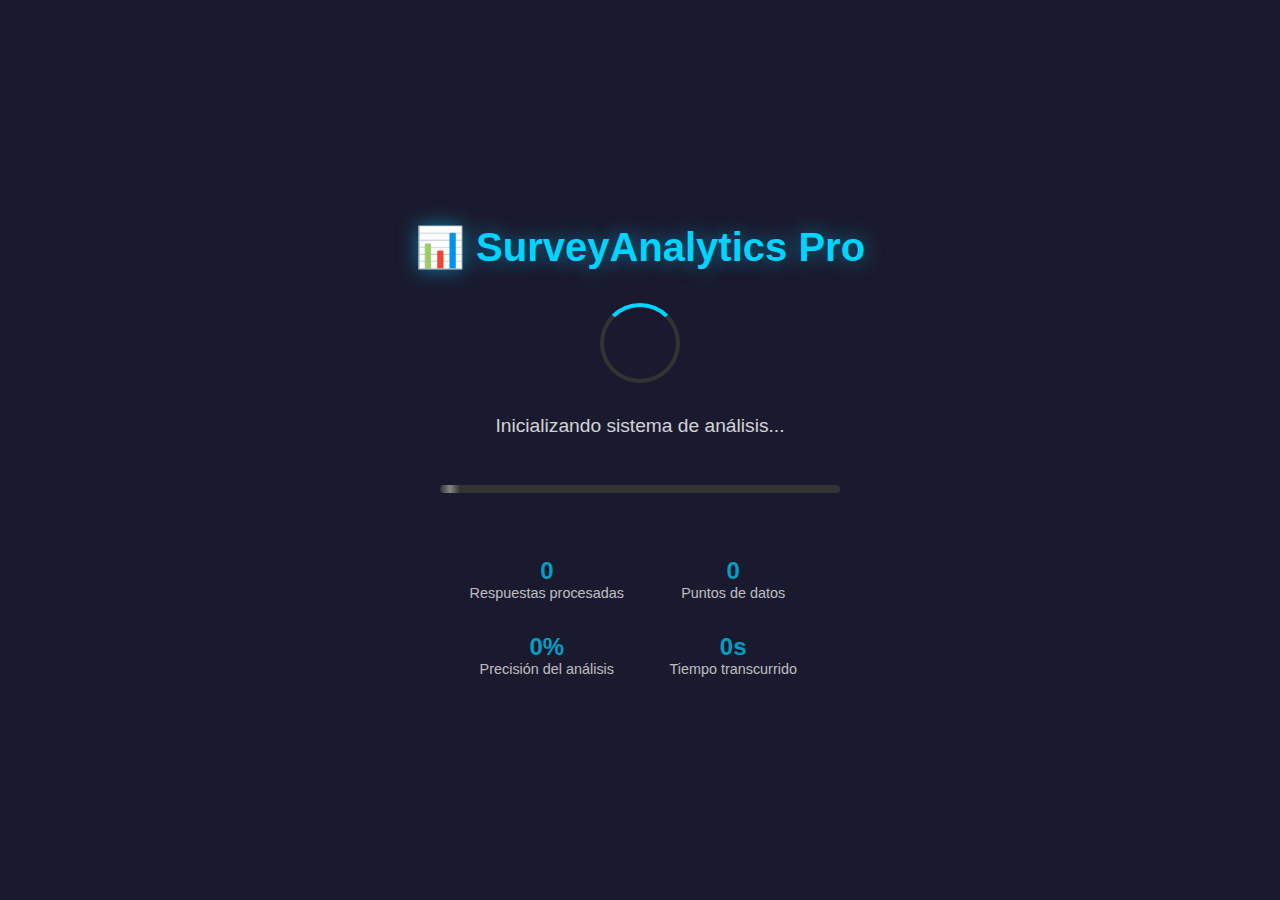
<file: index.html>
<!DOCTYPE html>
<html lang="es">
<head>
    <meta charset="UTF-8">
    <meta name="viewport" content="width=device-width, initial-scale=1.0">
    <title>Resultados de Encuesta - Análisis Completado</title>
    <style>
        * {
            margin: 0;
            padding: 0;
            box-sizing: border-box;
        }

        body {
            font-family: 'Segoe UI', Tahoma, Geneva, Verdana, sans-serif;
            background: linear-gradient(135deg, #667eea 0%, #764ba2 100%);
            min-height: 100vh;
            overflow: hidden;
        }

        /* FASE 1: LOADING */
        .loading-container {
            display: flex;
            flex-direction: column;
            justify-content: center;
            align-items: center;
            min-height: 100vh;
            background: #1a1a2e;
            color: #ffffff;
            position: relative;
        }

        .loading-container.hidden {
            opacity: 0;
            transform: scale(0.8);
            transition: all 1s ease-out;
            pointer-events: none;
        }

        .loading-logo {
            font-size: 2.5rem;
            font-weight: bold;
            color: #00d4ff;
            margin-bottom: 2rem;
            text-shadow: 0 0 20px rgba(0, 212, 255, 0.5);
        }

        .loading-spinner {
            width: 80px;
            height: 80px;
            border: 4px solid #333;
            border-top: 4px solid #00d4ff;
            border-radius: 50%;
            animation: spin 1s linear infinite;
            margin-bottom: 2rem;
        }

        @keyframes spin {
            0% { transform: rotate(0deg); }
            100% { transform: rotate(360deg); }
        }

        .loading-text {
            font-size: 1.2rem;
            margin-bottom: 1rem;
            opacity: 0.8;
            text-align: center;
            max-width: 600px;
        }

        .progress-bar {
            width: 400px;
            height: 8px;
            background: #333;
            border-radius: 4px;
            margin: 2rem 0;
            overflow: hidden;
            position: relative;
        }

        .progress-fill {
            height: 100%;
            background: linear-gradient(90deg, #00d4ff, #0099cc);
            border-radius: 4px;
            width: 0%;
            transition: width 0.3s ease;
            position: relative;
        }

        .progress-fill::after {
            content: '';
            position: absolute;
            top: 0;
            right: -20px;
            width: 20px;
            height: 100%;
            background: linear-gradient(90deg, transparent, rgba(255,255,255,0.4), transparent);
            animation: shimmer 1.5s infinite;
        }

        @keyframes shimmer {
            0% { transform: translateX(-100%); }
            100% { transform: translateX(100%); }
        }

        .loading-stats {
            display: grid;
            grid-template-columns: repeat(2, 1fr);
            gap: 2rem;
            margin-top: 2rem;
            font-size: 0.9rem;
            opacity: 0.7;
        }

        .stat-item {
            text-align: center;
        }

        .stat-number {
            font-size: 1.5rem;
            font-weight: bold;
            color: #00d4ff;
            display: block;
        }

        /* FASE 2: SURPRISE */
        .surprise-container {
            position: fixed;
            top: 0;
            left: 0;
            width: 100%;
            height: 100%;
            background: linear-gradient(45deg, #ff6b6b, #feca57, #48dbfb, #ff9ff3);
            background-size: 400% 400%;
            animation: gradientShift 3s ease infinite;
            display: none;
            justify-content: center;
            align-items: center;
            text-align: center;
            color: white;
            overflow-y: auto;
        }

        .surprise-container.show {
            display: flex;
            animation: surpriseReveal 2s ease-out;
        }

        @keyframes surpriseReveal {
            0% {
                opacity: 0;
                transform: scale(0.3) rotate(180deg);
            }
            50% {
                opacity: 0.7;
                transform: scale(1.1) rotate(-10deg);
            }
            100% {
                opacity: 1;
                transform: scale(1) rotate(0deg);
            }
        }

        @keyframes gradientShift {
            0% { background-position: 0% 50%; }
            50% { background-position: 100% 50%; }
            100% { background-position: 0% 50%; }
        }

        .surprise-content {
            max-width: 800px;
            padding: 2rem;
            background: rgba(255, 255, 255, 0.1);
            backdrop-filter: blur(10px);
            border-radius: 20px;
            box-shadow: 0 25px 50px rgba(0, 0, 0, 0.3);
            animation: float 3s ease-in-out infinite;
        }

        @keyframes float {
            0%, 100% { transform: translateY(0px); }
            50% { transform: translateY(-10px); }
        }

        .surprise-title {
            font-size: 4rem;
            font-weight: bold;
            margin-bottom: 1rem;
            text-shadow: 3px 3px 6px rgba(0, 0, 0, 0.3);
            animation: bounce 1s ease-in-out 2s;
        }

        @keyframes bounce {
            0%, 100% { transform: scale(1); }
            50% { transform: scale(1.1); }
        }

        .surprise-subtitle {
            font-size: 1.8rem;
            margin-bottom: 2rem;
            opacity: 0;
            animation: fadeInUp 1s ease-out 1s forwards;
        }

        .birthday-girls {
            font-size: 3rem;
            font-weight: bold;
            margin: 1rem 0;
            background: linear-gradient(45deg, #ff6b6b, #feca57, #48dbfb, #ff9ff3);
            -webkit-background-clip: text;
            -webkit-text-fill-color: transparent;
            background-clip: text;
            opacity: 0;
            animation: fadeInUp 1s ease-out 1.5s forwards;
        }

        .navigation-buttons {
            display: flex;
            gap: 1rem;
            justify-content: center;
            flex-wrap: wrap;
            margin-top: 3rem;
            opacity: 0;
            animation: fadeInUp 1s ease-out 2.5s forwards;
        }

        .nav-btn {
            padding: 15px 30px;
            font-size: 1.1rem;
            font-weight: bold;
            border: none;
            border-radius: 50px;
            cursor: pointer;
            transition: all 0.3s ease;
            text-decoration: none;
            display: inline-block;
            color: white;
            background: rgba(255, 255, 255, 0.2);
            backdrop-filter: blur(5px);
            border: 2px solid rgba(255, 255, 255, 0.3);
            text-shadow: 1px 1px 2px rgba(0, 0, 0, 0.3);
        }

        .nav-btn:hover {
            transform: translateY(-5px) scale(1.05);
            background: rgba(255, 255, 255, 0.3);
            box-shadow: 0 15px 30px rgba(0, 0, 0, 0.2);
        }

        .nav-btn.diana {
            background: linear-gradient(135deg, #ff6b6b, #ee5a52);
        }

        .nav-btn.viviana {
            background: linear-gradient(135deg, #48dbfb, #0abde3);
        }

        .nav-btn.mensaje {
            background: linear-gradient(135deg, #feca57, #ff9ff3);
        }

        @keyframes fadeInUp {
            0% {
                opacity: 0;
                transform: translateY(30px);
            }
            100% {
                opacity: 1;
                transform: translateY(0);
            }
        }

        /* CONFETTI ANIMATION */
        .confetti {
            position: fixed;
            top: -10px;
            background: #ff6b6b;
            width: 10px;
            height: 10px;
            animation: confetti-fall 3s linear infinite;
        }

        .confetti:nth-child(odd) {
            background: #feca57;
            animation-duration: 2.5s;
        }

        .confetti:nth-child(3n) {
            background: #48dbfb;
            animation-duration: 3.5s;
        }

        .confetti:nth-child(4n) {
            background: #ff9ff3;
            animation-duration: 2.8s;
        }

        @keyframes confetti-fall {
            0% {
                transform: translateY(-100vh) rotate(0deg);
                opacity: 1;
            }
            100% {
                transform: translateY(100vh) rotate(360deg);
                opacity: 0;
            }
        }

        /* RESPONSIVE */
        @media (max-width: 768px) {
            .surprise-title {
                font-size: 2.5rem;
            }
            
            .birthday-girls {
                font-size: 2rem;
            }
            
            .surprise-subtitle {
                font-size: 1.3rem;
            }
            
            .progress-bar {
                width: 300px;
            }
            
            .loading-stats {
                grid-template-columns: 1fr;
            }
            
            .navigation-buttons {
                flex-direction: column;
                align-items: center;
            }
        }
    </style>
</head>
<body>
    <!-- FASE 1: LOADING -->
    <div class="loading-container" id="loadingContainer">
        <div class="loading-logo">📊 SurveyAnalytics Pro</div>
        
        <div class="loading-spinner"></div>
        
        <div class="loading-text" id="loadingText">
            Inicializando sistema de análisis...
        </div>
        
        <div class="progress-bar">
            <div class="progress-fill" id="progressFill"></div>
        </div>
        
        <div class="loading-stats">
            <div class="stat-item">
                <span class="stat-number" id="responsesProcessed">0</span>
                <span>Respuestas procesadas</span>
            </div>
            <div class="stat-item">
                <span class="stat-number" id="dataPoints">0</span>
                <span>Puntos de datos</span>
            </div>
            <div class="stat-item">
                <span class="stat-number" id="accuracy">0%</span>
                <span>Precisión del análisis</span>
            </div>
            <div class="stat-item">
                <span class="stat-number" id="timeElapsed">0s</span>
                <span>Tiempo transcurrido</span>
            </div>
        </div>
    </div>

    <!-- FASE 2: SURPRISE -->
    <div class="surprise-container" id="surpriseContainer">
        <div class="surprise-content">
            <div class="surprise-title">🎉 ¡SORPRESA! 🎉</div>
            <div class="surprise-subtitle">¡No era una encuesta real!</div>
            <div class="birthday-girls">
                ¡FELIZ CUMPLEAÑOS!<br>
                DIANA & VIVIANA
            </div>
            <div class="surprise-subtitle">
                ¡Esperamos que esta sorpresa les haya encantado! 🎂✨
            </div>
            
            <div class="navigation-buttons">
                <a href="diana.html" class="nav-btn diana">
                    🎈 Mensaje para Diana
                </a>
                <a href="viviana.html" class="nav-btn viviana">
                    🌟 Mensaje para Viviana
                </a>
                <a href="mensaje.html" class="nav-btn mensaje">
                    💝 Mensaje Especial
                </a>
            </div>
        </div>
    </div>

    <!-- AUDIO FILES -->
    <audio id="loadingSound" preload="auto">
        <source src="https://www.soundjay.com/misc/beep-07a.wav" type="audio/wav">
    </audio>
    <audio id="surpriseMusic" preload="auto" loop>
        <source src="https://www.soundjay.com/misc/happy-birthday-song.mp3" type="audio/mpeg">
    </audio>

    <script src="js/script.js"></script>
</body>
</html>
</file>
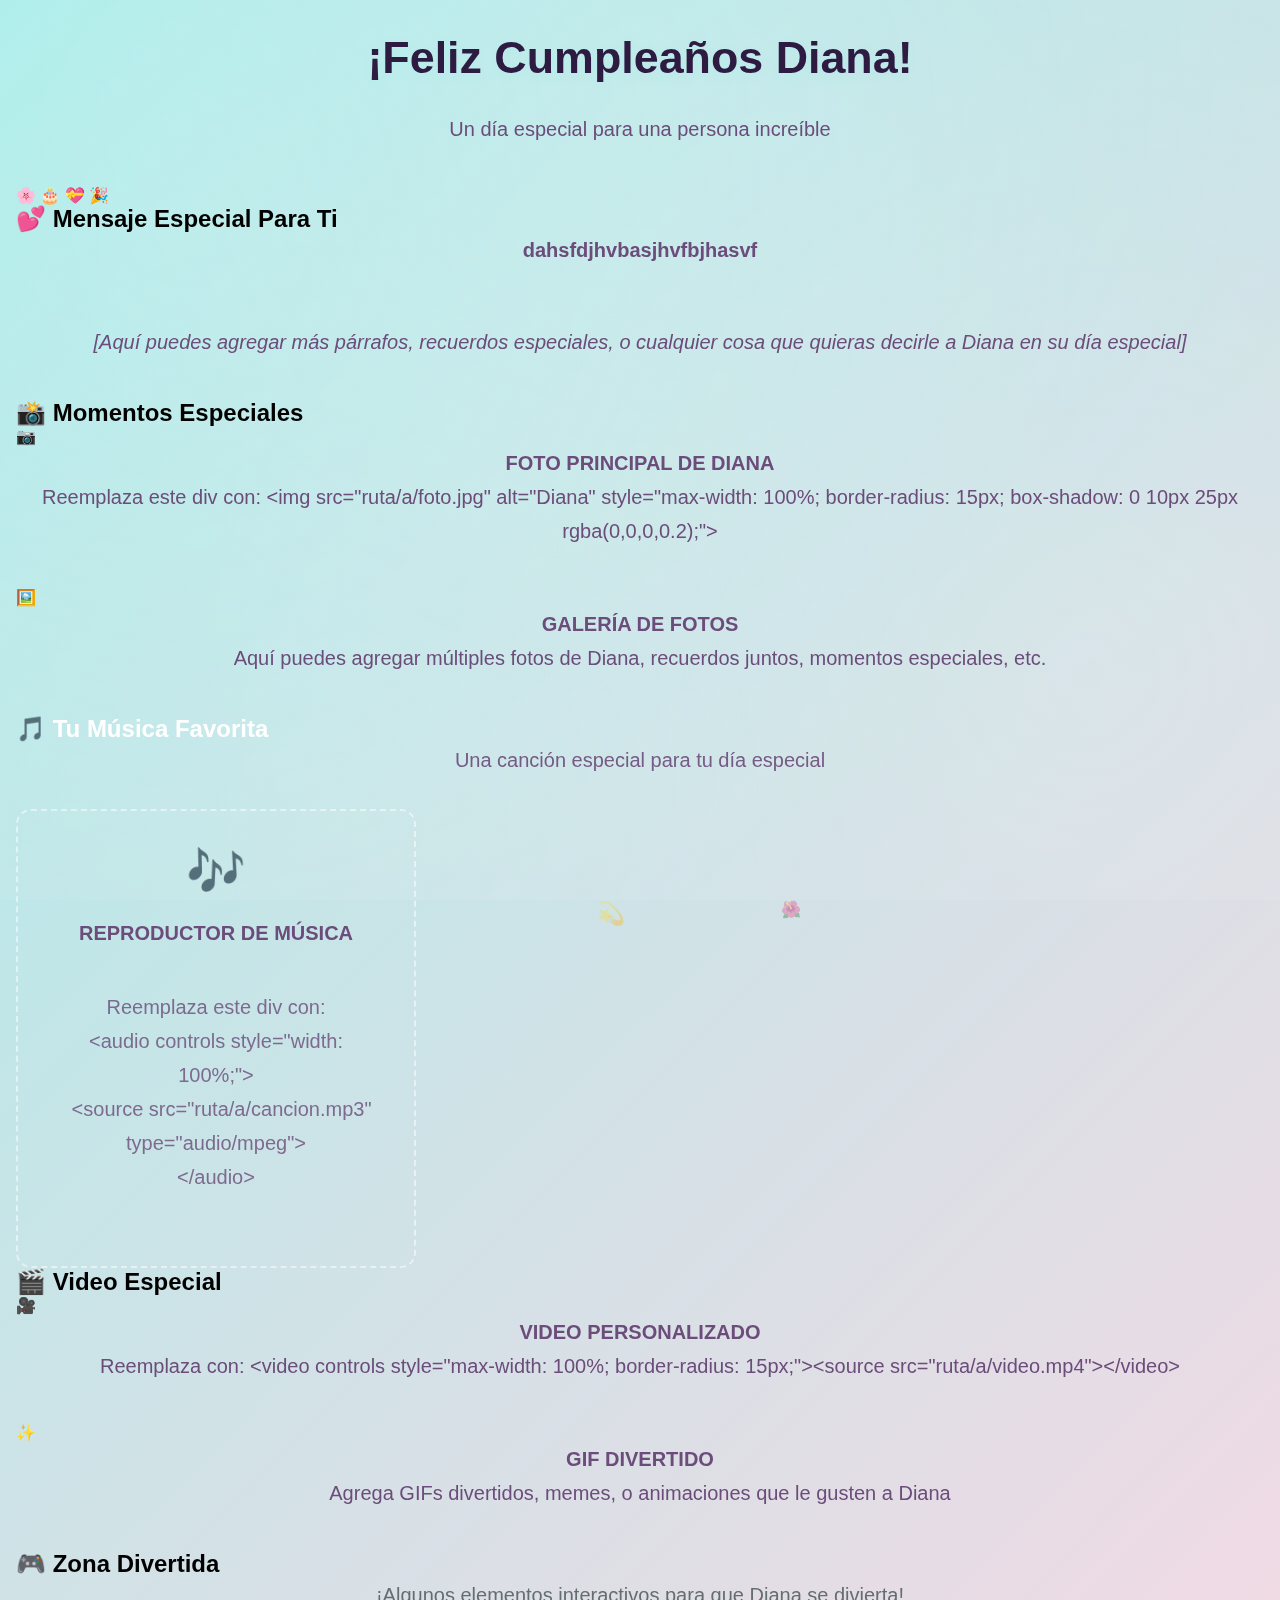
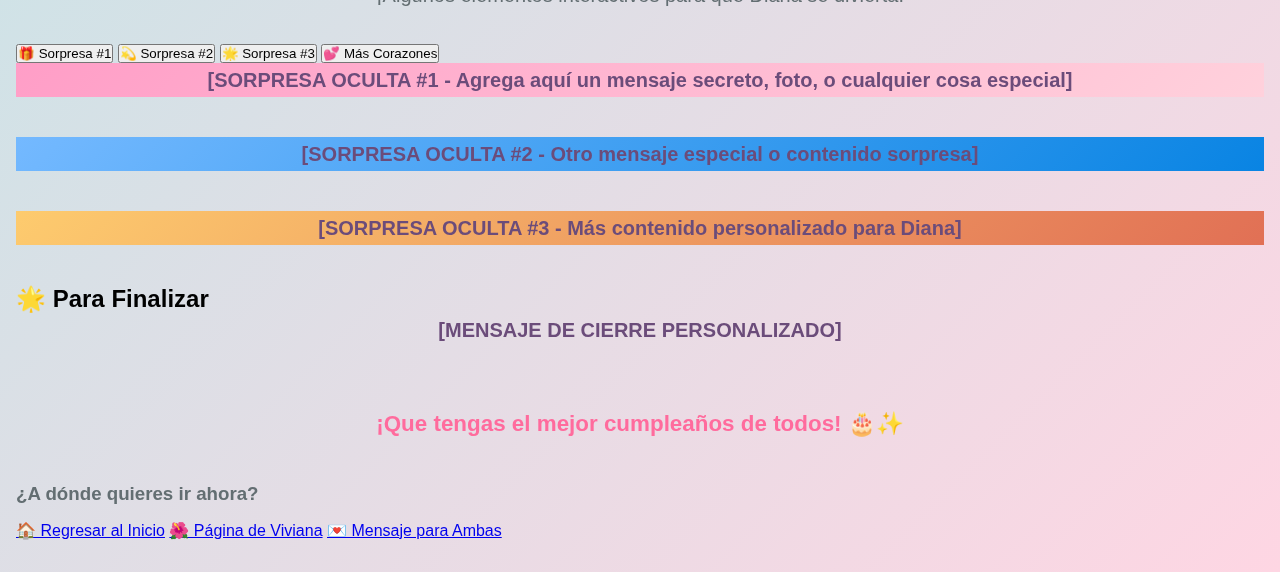
<file: diana.html>
<!DOCTYPE html>
<html lang="es">
<head>
    <meta charset="UTF-8">
    <meta name="viewport" content="width=device-width, initial-scale=1.0">
    <title>¡Feliz Cumpleaños Diana! 🌸</title>
    <link rel="stylesheet" href="css/diana.css">
</head>
<body>
    <!-- FLOATING HEARTS BACKGROUND -->
    <div class="floating-hearts" id="floatingHearts"></div>

    <div class="main-container">
        <!-- HEADER -->
        <header class="header-section">
            <h1 class="main-title">¡Feliz Cumpleaños Diana!</h1>
            <p class="subtitle">Un día especial para una persona increíble</p>
            <div>
                <span class="birthday-emoji">🌸</span>
                <span class="birthday-emoji">🎂</span>
                <span class="birthday-emoji">💝</span>
                <span class="birthday-emoji">🎉</span>
            </div>
        </header>

        <!-- MENSAJE PERSONAL PRINCIPAL -->
        <section class="content-section gentle-glow">
            <h2 class="section-title">💕 Mensaje Especial Para Ti</h2>
            <div class="message-content">
                <!-- AQUÍ PUEDES PONER TU MENSAJE PERSONAL PRINCIPAL PARA DIANA -->
                <p><strong>dahsfdjhvbasjhvfbjhasvf</strong></p>
                <br>
                <p><em>[Aquí puedes agregar más párrafos, recuerdos especiales, o cualquier cosa que quieras decirle a Diana en su día especial]</em></p>
            </div>
        </section>

        <!-- SECCIÓN DE FOTOS -->
        <section class="content-section shy-entrance">
            <h2 class="section-title">📸 Momentos Especiales</h2>
            
            <!-- FOTO PRINCIPAL -->
            <div class="photo-placeholder">
                <div class="placeholder-icon">📷</div>
                <p class="placeholder-text">
                    <strong>FOTO PRINCIPAL DE DIANA</strong><br>
                    Reemplaza este div con: &lt;img src="ruta/a/foto.jpg" alt="Diana" style="max-width: 100%; border-radius: 15px; box-shadow: 0 10px 25px rgba(0,0,0,0.2);"&gt;
                </p>
            </div>

            <!-- GALERÍA DE FOTOS -->
            <div class="photo-placeholder">
                <div class="placeholder-icon">🖼️</div>
                <p class="placeholder-text">
                    <strong>GALERÍA DE FOTOS</strong><br>
                    Aquí puedes agregar múltiples fotos de Diana, recuerdos juntos, momentos especiales, etc.
                </p>
            </div>
        </section>

        <!-- SECCIÓN DE MÚSICA -->
        <section class="content-section music-section">
            <h2 class="section-title" style="color: white;">🎵 Tu Música Favorita</h2>
            <p style="margin-bottom: 2rem; opacity: 0.9;">Una canción especial para tu día especial</p>
            
            <div class="music-controls">
                <!-- AUDIO PLACEHOLDER -->
                <div style="color: white; text-align: center; padding: 2rem; border: 2px dashed rgba(255,255,255,0.5); border-radius: 15px; flex: 1; max-width: 400px;">
                    <div style="font-size: 3rem; margin-bottom: 1rem;">🎶</div>
                    <p><strong>REPRODUCTOR DE MÚSICA</strong></p>
                    <p style="opacity: 0.8; margin-top: 1rem;">
                        Reemplaza este div con:<br>
                        &lt;audio controls style="width: 100%;"&gt;<br>
                        &nbsp;&nbsp;&lt;source src="ruta/a/cancion.mp3" type="audio/mpeg"&gt;<br>
                        &lt;/audio&gt;
                    </p>
                </div>
            </div>
        </section>

        <!-- SECCIÓN DE VIDEO/GIF -->
        <section class="content-section">
            <h2 class="section-title">🎬 Video Especial</h2>
            
            <!-- VIDEO PLACEHOLDER -->
            <div class="video-placeholder">
                <div class="placeholder-icon">🎥</div>
                <p class="placeholder-text">
                    <strong>VIDEO PERSONALIZADO</strong><br>
                    Reemplaza con: &lt;video controls style="max-width: 100%; border-radius: 15px;"&gt;&lt;source src="ruta/a/video.mp4"&gt;&lt;/video&gt;
                </p>
            </div>

            <!-- GIF PLACEHOLDER -->
            <div class="gif-placeholder">
                <div class="placeholder-icon">✨</div>
                <p class="placeholder-text">
                    <strong>GIF DIVERTIDO</strong><br>
                    Agrega GIFs divertidos, memes, o animaciones que le gusten a Diana
                </p>
            </div>
        </section>

        <!-- SECCIÓN INTERACTIVA -->
        <section class="content-section">
            <h2 class="section-title">🎮 Zona Divertida</h2>
            <p style="text-align: center; margin-bottom: 2rem; color: #636e72;">
                ¡Algunos elementos interactivos para que Diana se divierta!
            </p>
            
            <div class="interactive-zone">
                <button class="fun-button" onclick="showSurprise(1)">
                    🎁 Sorpresa #1
                </button>
                <button class="fun-button" onclick="showSurprise(2)">
                    💫 Sorpresa #2
                </button>
                <button class="fun-button" onclick="showSurprise(3)">
                    🌟 Sorpresa #3
                </button>
                <button class="fun-button" onclick="createMoreHearts()">
                    💕 Más Corazones
                </button>
            </div>

            <!-- ÁREA DE SORPRESAS OCULTAS -->
            <div id="surprise1" class="message-content hidden" style="background: linear-gradient(135deg, #ff9ec7, #ffd1dc); color: white;">
                <p><strong>[SORPRESA OCULTA #1 - Agrega aquí un mensaje secreto, foto, o cualquier cosa especial]</strong></p>
            </div>
            
            <div id="surprise2" class="message-content hidden" style="background: linear-gradient(135deg, #74b9ff, #0984e3); color: white;">
                <p><strong>[SORPRESA OCULTA #2 - Otro mensaje especial o contenido sorpresa]</strong></p>
            </div>
            
            <div id="surprise3" class="message-content hidden" style="background: linear-gradient(135deg, #fdcb6e, #e17055); color: white;">
                <p><strong>[SORPRESA OCULTA #3 - Más contenido personalizado para Diana]</strong></p>
            </div>
        </section>

        <!-- MENSAJE FINAL -->
        <section class="content-section gentle-glow">
            <h2 class="section-title">🌟 Para Finalizar</h2>
            <div class="message-content">
                <p><strong>[MENSAJE DE CIERRE PERSONALIZADO]</strong></p>
                <br>
                <p style="text-align: center; font-size: 1.4rem; color: #ff6b9d;">
                    <strong>¡Que tengas el mejor cumpleaños de todos! 🎂✨</strong>
                </p>
            </div>
        </section>

        <!-- NAVEGACIÓN -->
        <nav class="navigation-section">
            <h3 style="color: #636e72; margin-bottom: 1rem;">¿A dónde quieres ir ahora?</h3>
            <div class="nav-buttons">
                <a href="index.html?direct=true" class="nav-btn back">🏠 Regresar al Inicio</a>
                <a href="viviana.html" class="nav-btn viviana">🌺 Página de Viviana</a>
                <a href="mensaje.html" class="nav-btn mensaje">💌 Mensaje para Ambas</a>
            </div>
        </nav>
    </div>

    <!-- AUDIO FILES -->
    <audio id="clickSound" preload="auto">
        <source src="https://www.soundjay.com/misc/bell-ringing-05.wav" type="audio/wav">
    </audio>

    <script src="js/diana.js"></script>
</body>
</html>
</file>
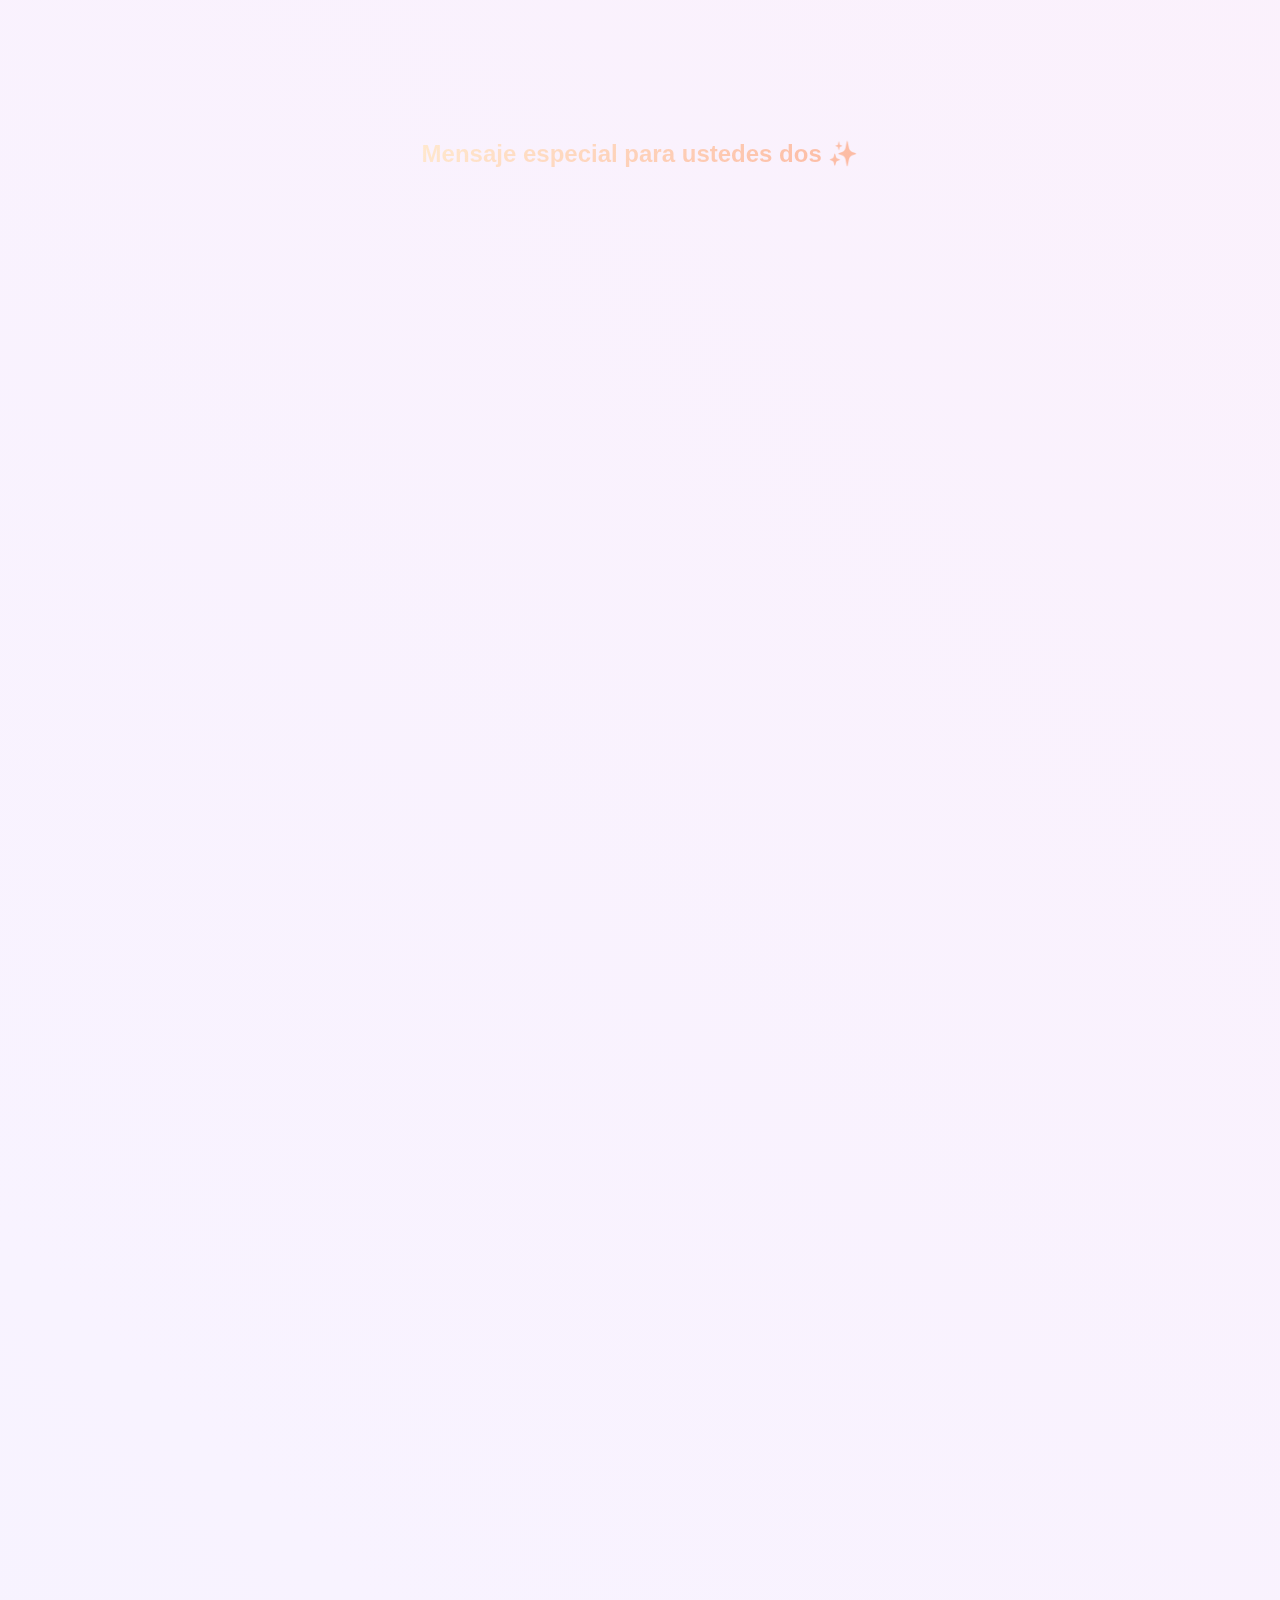
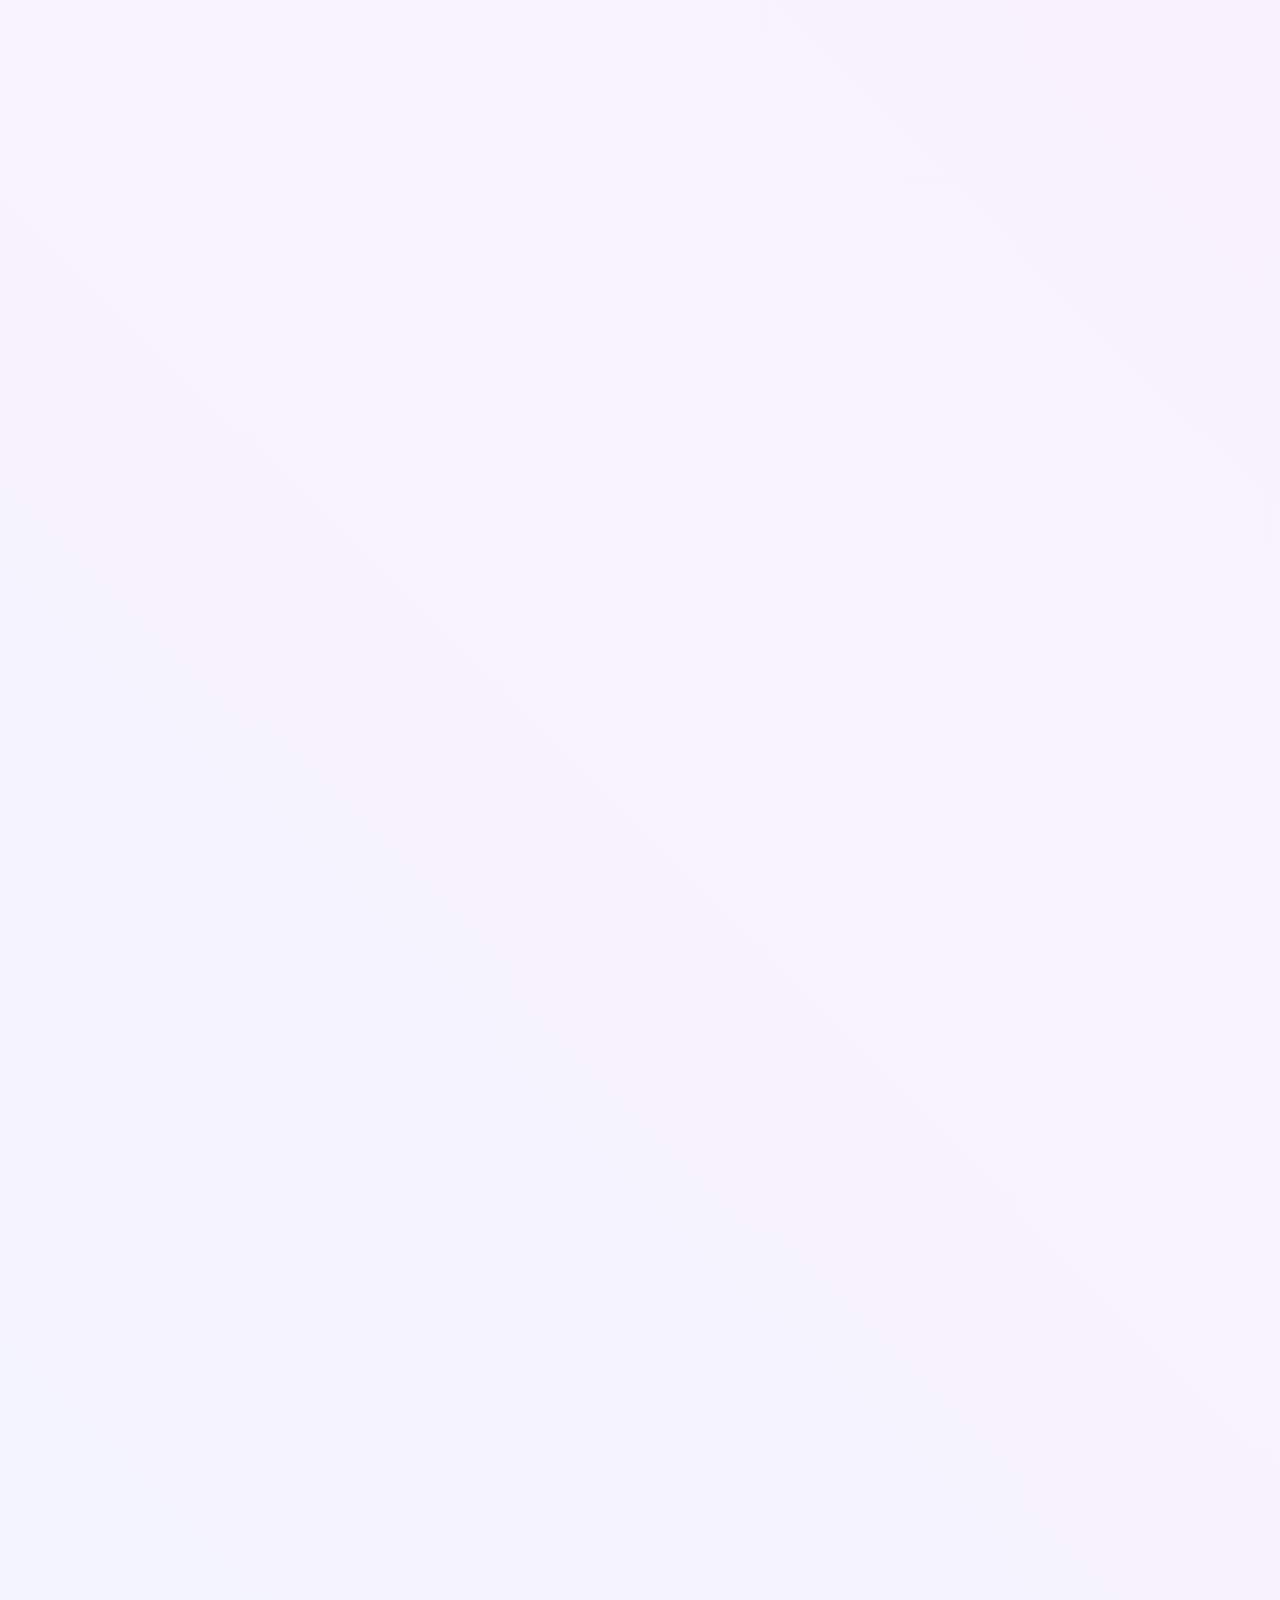
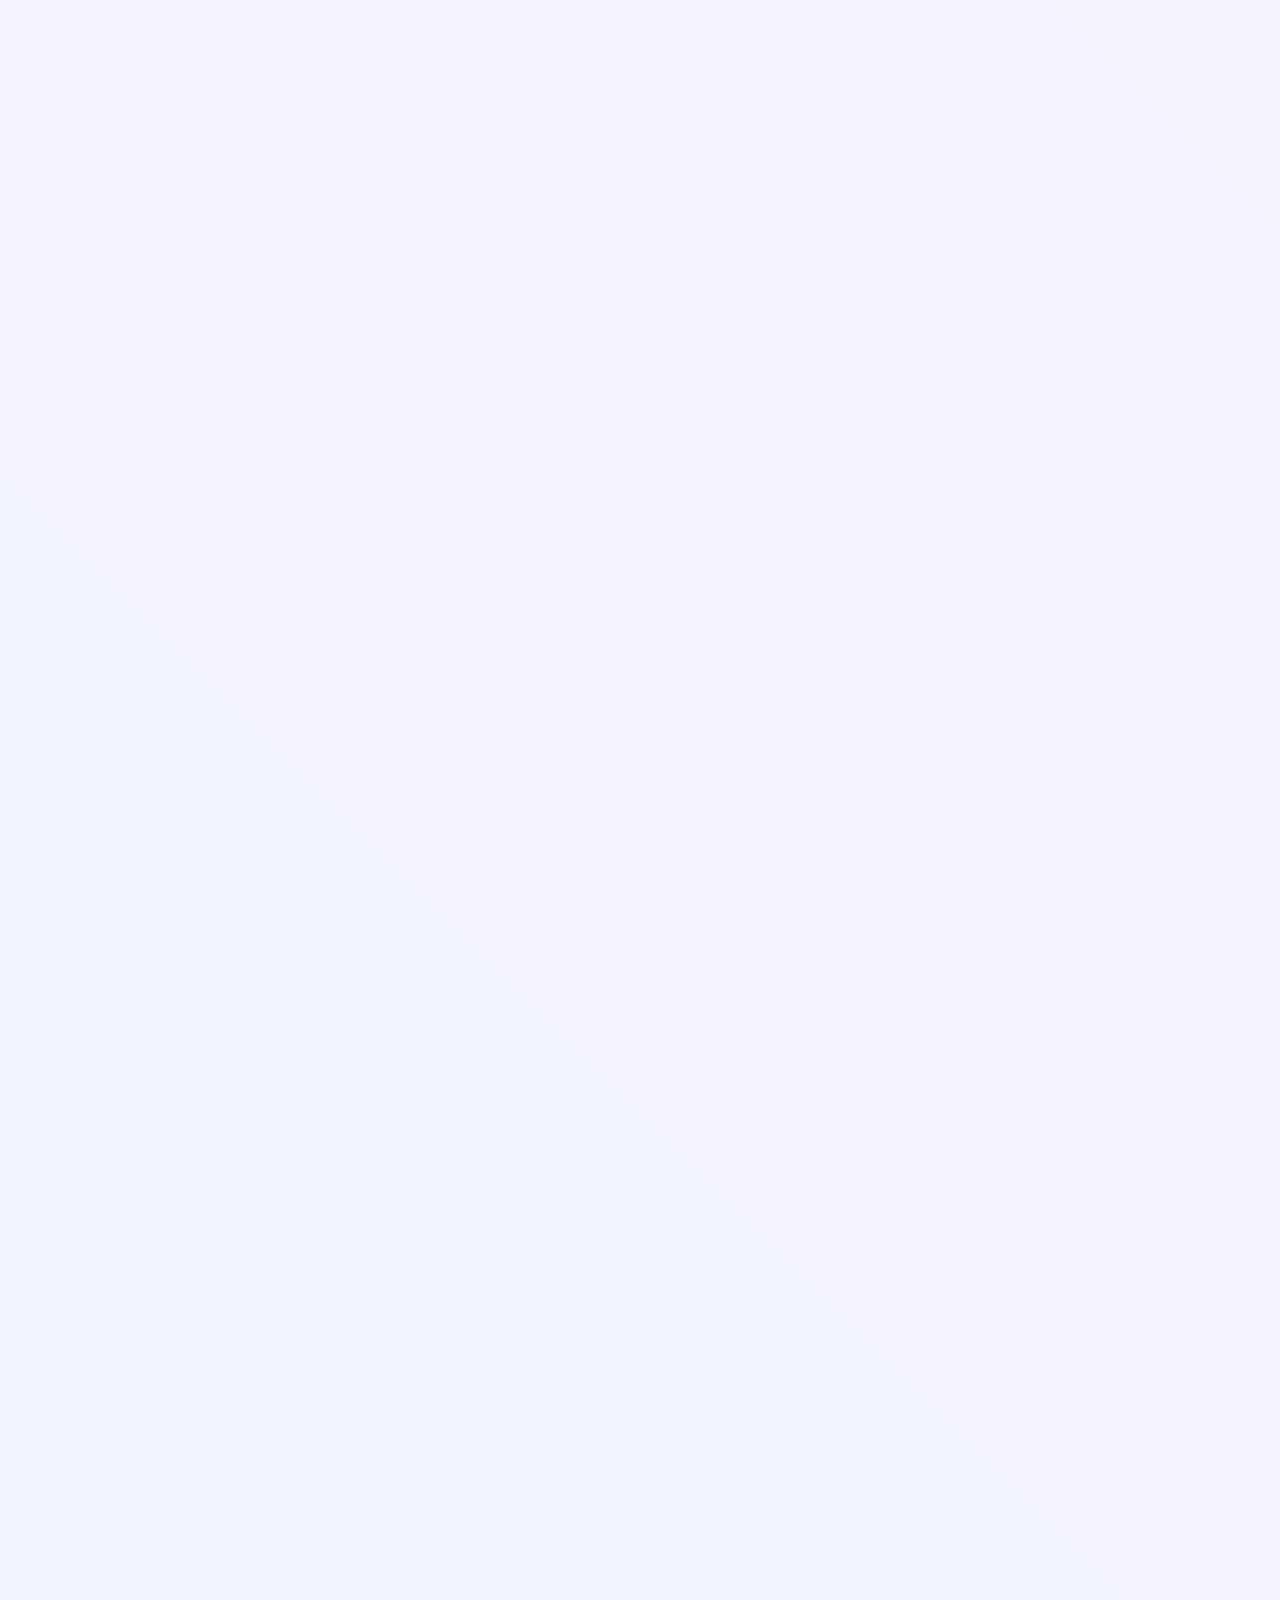
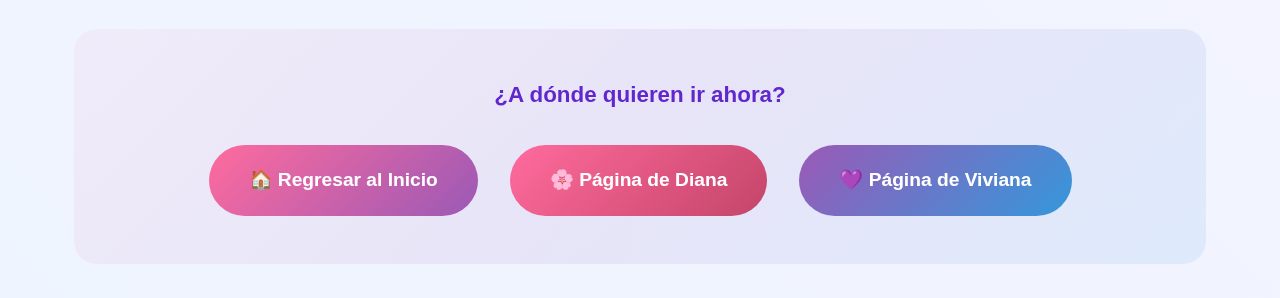
<file: mensaje.html>
<!DOCTYPE html>
<html lang="es">
<head>
    <meta charset="UTF-8">
    <meta name="viewport" content="width=device-width, initial-scale=1.0">
    <title>💕 Para Diana & Viviana 💜 - Gemelas Especiales</title>
    <link rel="stylesheet" href="css/mensaje.css">
</head>
<body>
    <!-- FLOATING TWIN ELEMENTS -->
    <div class="floating-twins" id="floatingTwins"></div>

    <div class="main-container">
        <!-- TWIN HEADER -->
        <header class="twin-header">
            <div class="twin-title">
                <span class="diana-name">Diana</span>
                <span class="twin-connector">♊</span>
                <span class="viviana-name">Viviana</span>
            </div>
            <p class="twin-subtitle">Hermanas Gemelas • Almas Conectadas • Cumpleaños Doble</p>
            <span class="gemini-symbol">👭</span>
        </header>

        <!-- MENSAJE PRINCIPAL PARA AMBAS -->
        <section class="twin-section twin-bond">
            <h2 class="section-title">
                <span class="twin-title-gradient">💝 Mensaje Especial para las Dos</span>
            </h2>
            <div class="twin-message">
                <p><strong>[ESPACIO PARA TU MENSAJE PRINCIPAL PARA AMBAS GEMELAS]</strong></p>
                <br>
                <p><em>[Aquí puedes agregar más párrafos sobre su conexión especial, lo que significan para ti, recuerdos juntas, y cualquier cosa que quieras decirles en este día tan especial que comparten]</em></p>
            </div>
        </section>

        <!-- GALERÍA DE MOMENTOS GEMELAS -->
        <section class="twin-section">
            <h2 class="section-title">
                <span class="twin-title-gradient">📸 Momentos de Gemelas</span>
            </h2>
            
            <div class="twin-gallery">
                <!-- FOTO PRINCIPAL JUNTAS -->
                <div class="media-placeholder">
                    <div class="placeholder-icon">👭</div>
                    <p class="placeholder-text">
                        <strong>FOTO PRINCIPAL DE LAS GEMELAS</strong><br>
                        Reemplaza con: &lt;img src="ruta/foto-juntas.jpg" alt="Diana y Viviana" style="max-width: 100%; border-radius: 15px; box-shadow: 0 15px 35px rgba(0,0,0,0.2);"&gt;
                    </p>
                </div>

                <!-- COLLAGE DE RECUERDOS -->
                <div class="media-placeholder">
                    <div class="placeholder-icon">🖼️</div>
                    <p class="placeholder-text">
                        <strong>COLLAGE DE RECUERDOS</strong><br>
                        Fotos de diferentes momentos, aventuras juntas, celebraciones pasadas, momentos divertidos
                    </p>
                </div>

                <!-- VIDEO ESPECIAL -->
                <div class="media-placeholder">
                    <div class="placeholder-icon">🎬</div>
                    <p class="placeholder-text">
                        <strong>VIDEO DE CUMPLEAÑOS</strong><br>
                        &lt;video controls style="max-width: 100%; border-radius: 15px;"&gt;&lt;source src="video-gemelas.mp4"&gt;&lt;/video&gt;
                    </p>
                </div>
            </div>
        </section>

        <!-- MÚSICA PARA GEMELAS -->
        <section class="twin-section music-twin-section">
            <h2 class="section-title" style="color: white;">🎵 Soundtrack de Gemelas</h2>
            <p style="margin-bottom: 2rem; opacity: 0.95; position: relative; z-index: 1; font-size: 1.2rem;">
                Música especial para celebrar juntas
            </p>
            
            <div class="twin-music-controls">
                <!-- PLAYLIST GEMELAS -->
                <div style="color: white; text-align: center; padding: 3rem; border: 3px solid rgba(255,255,255,0.4); border-radius: 20px; backdrop-filter: blur(15px); background: rgba(255,255,255,0.1); max-width: 500px;">
                    <div style="font-size: 4rem; margin-bottom: 1.5rem;">🎶</div>
                    <p style="font-weight: 700; font-size: 1.3rem;"><strong>PLAYLIST ESPECIAL</strong></p>
                    <p style="opacity: 0.9; margin-top: 1rem; line-height: 1.7;">
                        Reemplaza este div con:<br>
                        &lt;audio controls style="width: 100%; margin-top: 1rem;"&gt;<br>
                        &nbsp;&nbsp;&lt;source src="cancion-gemelas.mp3" type="audio/mpeg"&gt;<br>
                        &lt;/audio&gt;
                    </p>
                </div>
            </div>
        </section>

        <!-- PODERES DE GEMELAS -->
        <section class="twin-section">
            <h2 class="section-title">
                <span class="twin-title-gradient">⚡ Poderes de Gemelas</span>
            </h2>
            <p style="text-align: center; margin-bottom: 3rem; color: #5f27cd; font-size: 1.2rem;">
                Elementos interactivos que celebran su conexión especial
            </p>
            
            <div class="twin-powers">
                <button class="power-card" onclick="activateTwinPower(1)">
                    <span class="power-icon">🔮</span>
                    <strong>Conexión Mental</strong><br>
                    <small>Activar telepatía de gemelas</small>
                </button>
                
                <button class="power-card" onclick="activateTwinPower(2)">
                    <span class="power-icon">💫</span>
                    <strong>Energía Dual</strong><br>
                    <small>Duplicar la diversión</small>
                </button>
                
                <button class="power-card" onclick="activateTwinPower(3)">
                    <span class="power-icon">🌟</span>
                    <strong>Sincronización</strong><br>
                    <small>Activar modo gemelas</small>
                </button>
                
                <button class="power-card" onclick="createTwinCelebration()">
                    <span class="power-icon">🎊</span>
                    <strong>Celebración Doble</strong><br>
                    <small>¡Fiesta de gemelas!</small>
                </button>
            </div>

            <!-- EFECTOS ESPECIALES OCULTOS -->
            <div id="twinPower1" class="twin-message hidden" style="background: linear-gradient(135deg, #ff9ec7, #9b59b6); color: white;">
                <p><strong>[EFECTO ESPECIAL #1 - Agrega aquí un mensaje sobre su conexión mental, anécdotas de cómo se entienden sin palabras, etc.]</strong></p>
            </div>
            
            <div id="twinPower2" class="twin-message hidden" style="background: linear-gradient(135deg, #3498db, #e74c3c); color: white;">
                <p><strong>[EFECTO ESPECIAL #2 - Mensaje sobre cómo juntas son más fuertes, se divierten el doble, etc.]</strong></p>
            </div>
            
            <div id="twinPower3" class="twin-message hidden" style="background: linear-gradient(135deg, #1abc9c, #f39c12); color: white;">
                <p><strong>[EFECTO ESPECIAL #3 - Mensaje sobre su sincronización, cómo hacen las mismas cosas al mismo tiempo, etc.]</strong></p>
            </div>
        </section>

        <!-- MENSAJE FINAL PARA AMBAS -->
        <section class="twin-section twin-bond">
            <h2 class="section-title">
                <span class="twin-title-gradient">✨ Para Cerrar con Broche de Oro</span>
            </h2>
            <div class="twin-message">
                <p><strong>[MENSAJE FINAL PERSONALIZADO PARA AMBAS GEMELAS]</strong></p>
                <br>
                <p style="text-align: center; font-size: 1.5rem;">
                    <strong>🌸 Diana & Viviana 💜</strong><br>
                    <em>Gemelas por destino, hermanas por elección, especiales por naturaleza</em>
                </p>
                <br>
                <p style="text-align: center; font-size: 1.6rem; color: #9b59b6;">
                    <strong>¡Que tengan el mejor cumpleaños juntas! 🎂👭✨</strong>
                </p>
            </div>
        </section>

        <!-- NAVEGACIÓN -->
        <nav class="twin-navigation">
            <h3 style="color: #5f27cd; margin-bottom: 2rem; font-size: 1.4rem;">¿A dónde quieren ir ahora?</h3>
            <div class="nav-buttons">
                <a href="index.html?direct=true" class="nav-btn inicio">🏠 Regresar al Inicio</a>
                <a href="diana.html" class="nav-btn diana">🌸 Página de Diana</a>
                <a href="viviana.html" class="nav-btn viviana">💜 Página de Viviana</a>
            </div>
        </nav>
    </div>

    <!-- AUDIO FILES -->
    <audio id="twinSound" preload="auto">
        <source src="https://www.soundjay.com/misc/magic-chime-02.wav" type="audio/wav">
    </audio>
    <audio id="celebrationSound" preload="auto">
        <source src="https://www.soundjay.com/misc/party-horn.wav" type="audio/wav">
    </audio>

    <script src="js/mensaje.js"></script>
</body>
</html>
</file>
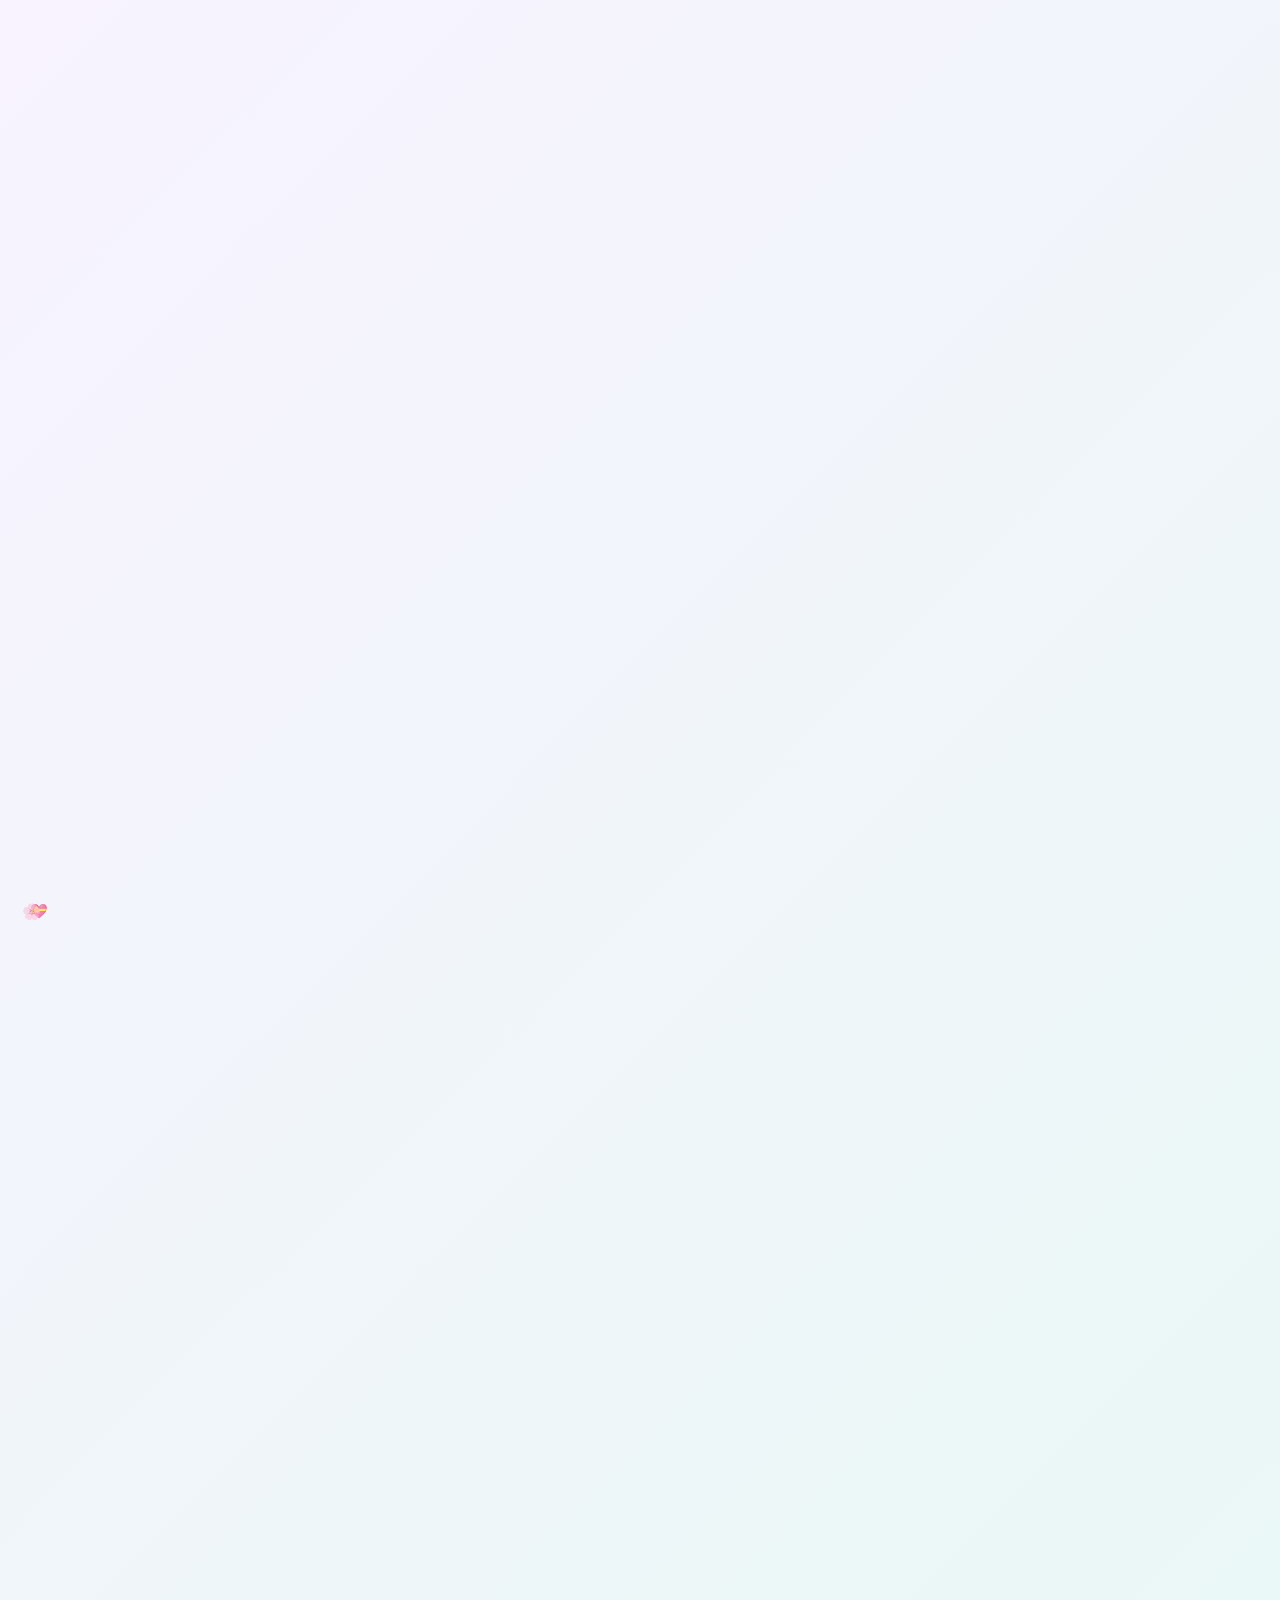
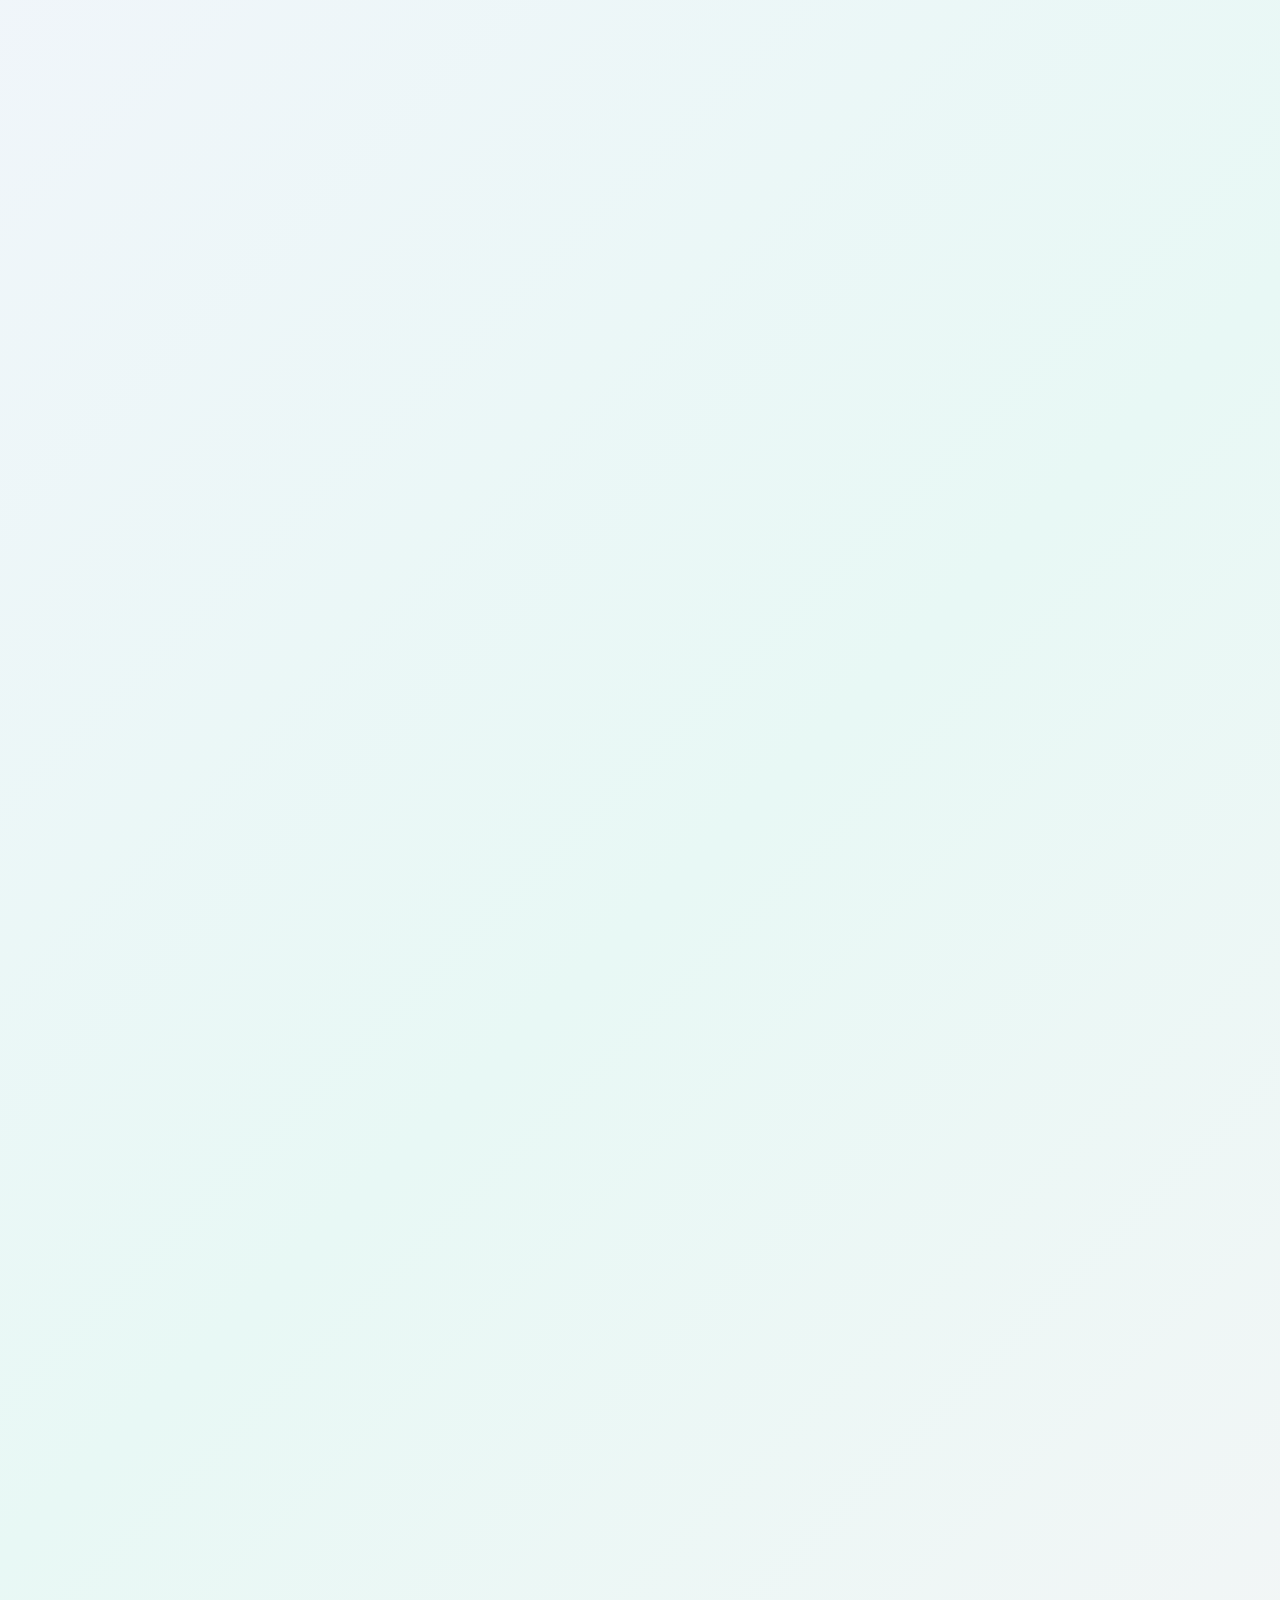
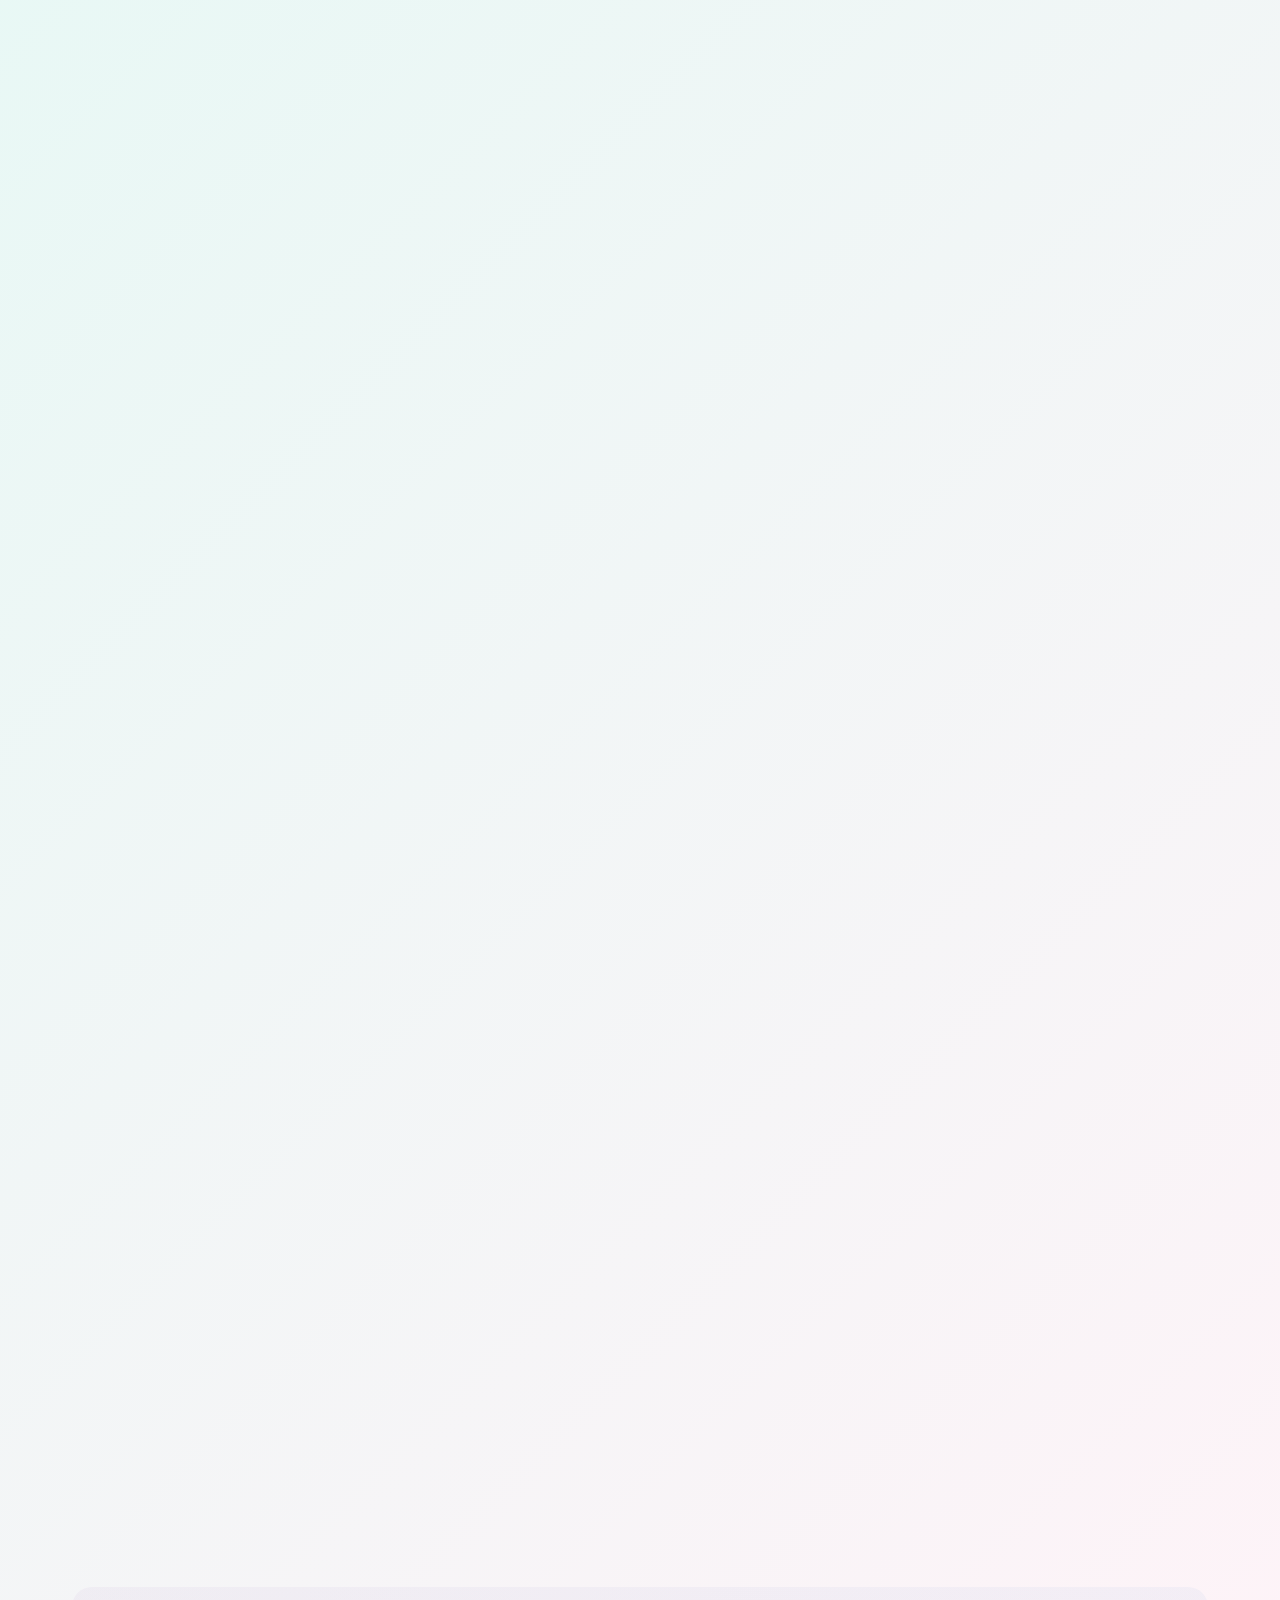
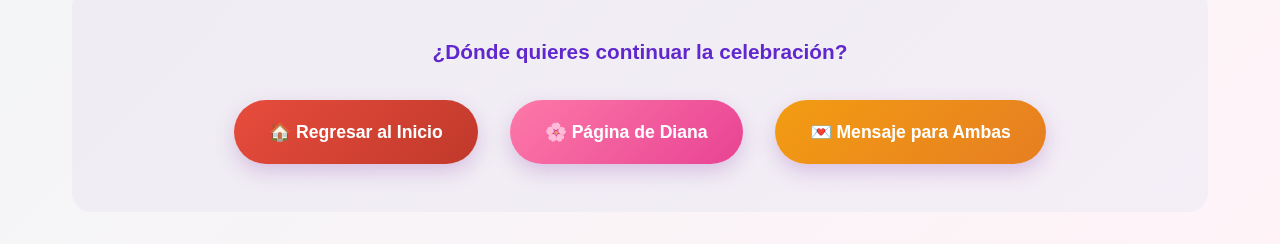
<file: viviana.html>
<!DOCTYPE html>
<html lang="es">
<head>
    <meta charset="UTF-8">
    <meta name="viewport" content="width=device-width, initial-scale=1.0">
    <title>¡Feliz Cumpleaños Viviana! 💜</title>
    <link rel="stylesheet" href="css/viviana.css">
</head>
<body>
    <!-- FLOATING STARS BACKGROUND -->
    <div class="floating-stars" id="floatingStars"></div>

    <div class="main-container">
        <!-- HEADER -->
        <header class="header-section">
            <h1 class="main-title">¡Feliz Cumpleaños Viviana!</h1>
            <p class="subtitle">Celebrando a una persona extraordinaria</p>
            <div>
                <span class="birthday-emoji">💜</span>
                <span class="birthday-emoji">🎂</span>
                <span class="birthday-emoji">⭐</span>
                <span class="birthday-emoji">🎊</span>
            </div>
        </header>

        <!-- MENSAJE PERSONAL PRINCIPAL -->
        <section class="content-section confident-glow">
            <h2 class="section-title">💜 Mensaje Especial Para Ti</h2>
            <div class="message-content">
                <p><strong>[ESPACIO PARA TU MENSAJE PRINCIPAL PERSONALIZADO PARA VIVIANA]</strong></p>
                <br>
                <p><em>[Aquí puedes agregar más párrafos, recuerdos especiales, o cualquier cosa que quieras decirle a Viviana en su día especial]</em></p>
            </div>
        </section>

        <!-- SECCIÓN DE FOTOS -->
        <section class="content-section structured-entrance">
            <h2 class="section-title">📸 Galería Personal</h2>
            
            <!-- FOTO PRINCIPAL -->
            <div class="photo-placeholder">
                <div class="placeholder-icon">📷</div>
                <p class="placeholder-text">
                    <strong>FOTO PRINCIPAL DE VIVIANA</strong><br>
                    Reemplaza este div con: &lt;img src="ruta/a/foto.jpg" alt="Viviana" style="max-width: 100%; border-radius: 15px; box-shadow: 0 15px 35px rgba(0,0,0,0.2);"&gt;
                </p>
            </div>

            <!-- COLLAGE DE FOTOS -->
            <div class="photo-placeholder">
                <div class="placeholder-icon">🖼️</div>
                <p class="placeholder-text">
                    <strong>COLLAGE DE MOMENTOS</strong><br>
                    Aquí puedes agregar múltiples fotos de Viviana, momentos especiales, aventuras juntos, etc.
                </p>
            </div>
        </section>

        <!-- SECCIÓN DE MÚSICA -->
        <section class="content-section music-section">
            <h2 class="section-title" style="color: white;">🎵 Tu Soundtrack Personal</h2>
            <p style="margin-bottom: 2rem; opacity: 0.9; position: relative; z-index: 1;">Una melodía especial para acompañar tu celebración</p>
            
            <div class="music-controls">
                <!-- AUDIO PLACEHOLDER -->
                <div style="color: white; text-align: center; padding: 2.5rem; border: 2px solid rgba(255,255,255,0.4); border-radius: 15px; flex: 1; max-width: 450px; backdrop-filter: blur(10px); background: rgba(255,255,255,0.1);">
                    <div style="font-size: 3.5rem; margin-bottom: 1rem;">🎶</div>
                    <p style="font-weight: 600; font-size: 1.2rem;"><strong>REPRODUCTOR DE MÚSICA</strong></p>
                    <p style="opacity: 0.9; margin-top: 1rem; line-height: 1.6;">
                        Reemplaza este div con:<br>
                        &lt;audio controls style="width: 100%; margin-top: 1rem;"&gt;<br>
                        &nbsp;&nbsp;&lt;source src="ruta/a/cancion.mp3" type="audio/mpeg"&gt;<br>
                        &lt;/audio&gt;
                    </p>
                </div>
            </div>
        </section>

        <!-- SECCIÓN DE VIDEO/GIF -->
        <section class="content-section">
            <h2 class="section-title">🎬 Contenido Multimedia</h2>
            
            <!-- VIDEO PLACEHOLDER -->
            <div class="video-placeholder">
                <div class="placeholder-icon">🎥</div>
                <p class="placeholder-text">
                    <strong>VIDEO PERSONALIZADO PARA VIVIANA</strong><br>
                    Reemplaza con: &lt;video controls style="max-width: 100%; border-radius: 15px; box-shadow: 0 10px 30px rgba(0,0,0,0.2);"&gt;&lt;source src="ruta/a/video.mp4"&gt;&lt;/video&gt;
                </p>
            </div>

            <!-- GIF PLACEHOLDER -->
            <div class="gif-placeholder">
                <div class="placeholder-icon">✨</div>
                <p class="placeholder-text">
                    <strong>GIFS & ANIMACIONES</strong><br>
                    Agrega GIFs divertidos, memes, animaciones o contenido visual que le guste a Viviana
                </p>
            </div>
        </section>

        <!-- SECCIÓN DE LOGROS/INTERACTIVA -->
        <section class="content-section">
            <h2 class="section-title">🏆 Zona de Logros</h2>
            <p style="text-align: center; margin-bottom: 2rem; color: #5f27cd; font-weight: 500;">
                Algunos reconocimientos especiales y elementos interactivos para Viviana
            </p>
            
            <div class="interactive-zone">
                <button class="achievement-button" onclick="unlockAchievement(1)">
                    🎯 Desbloquear Logro #1
                </button>
                <button class="achievement-button" onclick="unlockAchievement(2)">
                    🌟 Desbloquear Logro #2
                </button>
                <button class="achievement-button" onclick="unlockAchievement(3)">
                    💎 Desbloquear Logro #3
                </button>
                <button class="achievement-button" onclick="createStarShower()">
                    ⭐ Lluvia de Estrellas
                </button>
            </div>

            <!-- ÁREA DE LOGROS DESBLOQUEADOS -->
            <div id="achievement1" class="message-content hidden" style="background: linear-gradient(135deg, #9b59b6, #8e44ad); color: white;">
                <p><strong>[LOGRO DESBLOQUEADO #1 - Agrega aquí un mensaje especial, reconocimiento, o sorpresa para Viviana]</strong></p>
            </div>
            
            <div id="achievement2" class="message-content hidden" style="background: linear-gradient(135deg, #3498db, #2980b9); color: white;">
                <p><strong>[LOGRO DESBLOQUEADO #2 - Otro reconocimiento especial o contenido sorpresa]</strong></p>
            </div>
            
            <div id="achievement3" class="message-content hidden" style="background: linear-gradient(135deg, #e74c3c, #c0392b); color: white;">
                <p><strong>[LOGRO DESBLOQUEADO #3 - Más contenido personalizado y especial para Viviana]</strong></p>
            </div>

            <!-- BADGES AREA -->
            <div id="badgesArea" style="text-align: center; margin-top: 2rem;"></div>
        </section>

        <!-- MENSAJE FINAL -->
        <section class="content-section confident-glow">
            <h2 class="section-title">🎊 Reflexión Final</h2>
            <div class="message-content">
                <p><strong>[MENSAJE DE CIERRE PERSONALIZADO PARA VIVIANA]</strong></p>
                <br>
                <p style="text-align: center; font-size: 1.4rem; color: #9b59b6;">
                    <strong>¡Que este nuevo año te traiga todo lo que mereces! 💜⭐</strong>
                </p>
            </div>
        </section>

        <!-- NAVEGACIÓN -->
        <nav class="navigation-section">
            <h3 style="color: #5f27cd; margin-bottom: 1rem; font-size: 1.3rem;">¿Dónde quieres continuar la celebración?</h3>
            <div class="nav-buttons">
                <a href="index.html?direct=true" class="nav-btn back">🏠 Regresar al Inicio</a>
                <a href="diana.html" class="nav-btn diana">🌸 Página de Diana</a>
                <a href="mensaje.html" class="nav-btn mensaje">💌 Mensaje para Ambas</a>
            </div>
        </nav>
    </div>

    <!-- AUDIO FILES -->
    <audio id="achievementSound" preload="auto">
        <source src="https://www.soundjay.com/misc/bell-ringing-04.wav" type="audio/wav">
    </audio>
    <audio id="successSound" preload="auto">
        <source src="https://www.soundjay.com/misc/success-sound.wav" type="audio/wav">
    </audio>

    <script src="js/viviana.js"></script>
</file>
<file: css/diana.css>
/* Variables CSS específicas para Diana */
:root {
    --diana-primary: linear-gradient(135deg, #a8edea 0%, #fed6e3 100%);
    --diana-secondary: linear-gradient(135deg, #d299c2 0%, #fef9d7 100%);
    --diana-accent: linear-gradient(135deg, #89f7fe 0%, #66a6ff 100%);
    --diana-text: #2d1b42;
    --diana-text-light: #6b4c7a;
    --diana-white: rgba(255, 255, 255, 0.95);
    --diana-shadow: 0 25px 60px rgba(168, 237, 234, 0.2);
    --diana-shadow-hover: 0 35px 80px rgba(168, 237, 234, 0.3);
    --border-radius: 25px;
    --font-primary: 'Poppins', sans-serif;
    --transition-smooth: all 0.4s cubic-bezier(0.4, 0, 0.2, 1);
}

/* Reset básico */
* {
    margin: 0;
    padding: 0;
    box-sizing: border-box;
}

*::before,
*::after {
    box-sizing: inherit;
}

/* Configuración del body */
body {
    font-family: var(--font-primary);
    min-height: 100vh;
    background: var(--diana-primary);
    padding: 2rem 1rem;
    overflow-x: hidden;
    position: relative;
    display: flex;
    align-items: center;
    justify-content: center;
}

/* Partículas animadas de fondo específicas para Diana */
body::before {
    content: '';
    position: fixed;
    top: 0;
    left: 0;
    width: 100%;
    height: 100%;
    background: 
        radial-gradient(circle at 15% 25%, rgba(255, 255, 255, 0.15) 0%, transparent 70%),
        radial-gradient(circle at 85% 75%, rgba(255, 255, 255, 0.12) 0%, transparent 70%),
        radial-gradient(circle at 50% 10%, rgba(255, 255, 255, 0.08) 0%, transparent 60%),
        radial-gradient(circle at 25% 90%, rgba(255, 255, 255, 0.06) 0%, transparent 50%);
    animation: dianaFloating 25s ease-in-out infinite;
    pointer-events: none;
    z-index: -1;
}

@keyframes dianaFloating {
    0%, 100% { 
        transform: translateY(0) rotate(0deg) scale(1); 
        opacity: 0.4;
    }
    25% { 
        transform: translateY(-15px) rotate(1deg) scale(1.02); 
        opacity: 0.6;
    }
    50% { 
        transform: translateY(-30px) rotate(0deg) scale(1); 
        opacity: 0.8;
    }
    75% { 
        transform: translateY(-10px) rotate(-1deg) scale(0.98); 
        opacity: 0.5;
    }
}

/* Contenedor principal mejorado */
.container {
    max-width: 850px;
    width: 100%;
    padding: 3rem 2.5rem;
    background: var(--diana-white);
    backdrop-filter: blur(30px);
    border-radius: var(--border-radius);
    box-shadow: var(--diana-shadow);
    border: 1px solid rgba(255, 255, 255, 0.4);
    animation: containerSlideUp 1.2s ease-out;
    position: relative;
    overflow: hidden;
}

/* Efecto de brillo decorativo mejorado */
.container::before {
    content: '';
    position: absolute;
    top: -50%;
    left: -50%;
    width: 200%;
    height: 200%;
    background: linear-gradient(45deg, transparent, rgba(168, 237, 234, 0.1), transparent);
    animation: dianaShine 5s ease-in-out infinite;
    pointer-events: none;
}

@keyframes containerSlideUp {
    0% {
        opacity: 0;
        transform: translateY(80px) scale(0.9);
    }
    100% {
        opacity: 1;
        transform: translateY(0) scale(1);
    }
}

@keyframes dianaShine {
    0% { 
        transform: translateX(-100%) translateY(-100%) rotate(45deg); 
    }
    50% { 
        transform: translateX(100%) translateY(100%) rotate(45deg); 
    }
    100% { 
        transform: translateX(-100%) translateY(-100%) rotate(45deg); 
    }
}

/* Tipografía mejorada */
h1 {
    color: var(--diana-text);
    font-size: 2.8rem;
    font-weight: 700;
    text-align: center;
    margin-bottom: 1.8rem;
    text-shadow: 0 3px 10px rgba(168, 237, 234, 0.4);
    animation: dianaTitleBounce 1.4s ease-out 0.3s both;
    position: relative;
    z-index: 1;
}

@keyframes dianaTitleBounce {
    0% {
        opacity: 0;
        transform: scale(0.3) translateY(-60px) rotate(-5deg);
    }
    50% {
        opacity: 1;
        transform: scale(1.08) translateY(10px) rotate(2deg);
    }
    70% {
        transform: scale(0.95) translateY(-5px) rotate(-1deg);
    }
    100% {
        opacity: 1;
        transform: scale(1) translateY(0) rotate(0deg);
    }
}

p {
    color: var(--diana-text-light);
    font-size: 1.25rem;
    text-align: center;
    margin-bottom: 2.5rem;
    line-height: 1.7;
    animation: dianaTextFadeIn 1s ease-out 0.8s both;
    position: relative;
    z-index: 1;
}

@keyframes dianaTextFadeIn {
    0% {
        opacity: 0;
        transform: translateY(40px);
    }
    100% {
        opacity: 1;
        transform: translateY(0);
    }
}

/* Imagen de cumpleaños mejorada */
.birthday-image {
    width: 100%;
    max-width: 450px;
    height: 320px;
    object-fit: cover;
    border-radius: 25px;
    box-shadow: 0 20px 50px rgba(168, 237, 234, 0.3);
    margin: 0 auto 3rem auto;
    display: block;
    animation: dianaImageZoom 1.2s ease-out 1.1s both;
    transition: var(--transition-smooth);
    position: relative;
    z-index: 1;
}

.birthday-image:hover {
    transform: scale(1.03) rotate(1deg);
    box-shadow: 0 30px 70px rgba(168, 237, 234, 0.4);
}

@keyframes dianaImageZoom {
    0% {
        opacity: 0;
        transform: scale(0.4) rotate(-10deg);
    }
    100% {
        opacity: 1;
        transform: scale(1) rotate(0deg);
    }
}

/* Tarjeta principal mejorada */
.card {
    background: var(--diana-secondary);
    color: var(--diana-text);
    padding: 2.5rem;
    border-radius: 25px;
    margin: 3rem 0;
    box-shadow: 0 20px 50px rgba(210, 153, 194, 0.25);
    animation: dianaCardSlide 1s ease-out 1.4s both;
    position: relative;
    overflow: hidden;
    border: 1px solid rgba(255, 255, 255, 0.3);
}

/* Brillo de la tarjeta */
.card::before {
    content: '';
    position: absolute;
    top: 0;
    left: 0;
    right: 0;
    bottom: 0;
    background: linear-gradient(45deg, transparent, rgba(255, 255, 255, 0.15), transparent);
    transform: translateX(-100%);
    animation: dianaCardShine 3s ease-in-out infinite 2s;
}

@keyframes dianaCardShine {
    0% { transform: translateX(-100%); }
    100% { transform: translateX(100%); }
}

@keyframes dianaCardSlide {
    0% {
        opacity: 0;
        transform: translateX(-60px) rotate(-2deg);
    }
    100% {
        opacity: 1;
        transform: translateX(0) rotate(0deg);
    }
}

.card h2 {
    font-size: 1.7rem;
    margin-bottom: 1.5rem;
    text-shadow: 0 2px 6px rgba(0, 0, 0, 0.1);
    position: relative;
    z-index: 1;
    color: var(--diana-text);
}

.card ul {
    list-style: none;
    position: relative;
    z-index: 1;
}

.card li {
    font-size: 1.15rem;
    margin-bottom: 1rem;
    padding-left: 2.5rem;
    position: relative;
    opacity: 0;
    animation: dianaListFadeIn 0.7s ease-out forwards;
    line-height: 1.6;
    color: var(--diana-text);
}

.card li:nth-child(1) { animation-delay: 1.8s; }
.card li:nth-child(2) { animation-delay: 2.1s; }
.card li:nth-child(3) { animation-delay: 2.4s; }
.card li:nth-child(4) { animation-delay: 2.7s; }

.card li::before {
    content: '🌸';
    position: absolute;
    left: 0;
    top: 0;
    font-size: 1.4rem;
    animation: dianaStarTwinkle 2.5s ease-in-out infinite;
}

@keyframes dianaListFadeIn {
    0% {
        opacity: 0;
        transform: translateX(-30px);
    }
    100% {
        opacity: 1;
        transform: translateX(0);
    }
}

@keyframes dianaStarTwinkle {
    0%, 100% { 
        transform: scale(1) rotate(0deg); 
        filter: brightness(1);
    }
    50% { 
        transform: scale(1.3) rotate(180deg); 
        filter: brightness(1.5);
    }
}

/* Cita inspiracional mejorada */
.quote {
    background: var(--diana-accent);
    color: white;
    padding: 2.5rem;
    border-radius: 25px;
    margin: 3rem 0;
    text-align: center;
    box-shadow: 0 20px 50px rgba(137, 247, 254, 0.25);
    animation: dianaQuoteSlide 1s ease-out 3s both;
    position: relative;
    overflow: hidden;
    border: 1px solid rgba(255, 255, 255, 0.2);
}

.quote::before {
    content: '"';
    font-size: 8rem;
    position: absolute;
    top: -2rem;
    left: 1.5rem;
    opacity: 0.15;
    font-family: Georgia, serif;
    color: white;
}

.quote::after {
    content: '"';
    font-size: 8rem;
    position: absolute;
    bottom: -4rem;
    right: 1.5rem;
    opacity: 0.15;
    font-family: Georgia, serif;
    color: white;
}

@keyframes dianaQuoteSlide {
    0% {
        opacity: 0;
        transform: translateX(60px) rotate(2deg);
    }
    100% {
        opacity: 1;
        transform: translateX(0) rotate(0deg);
    }
}

.quote p {
    font-size: 1.4rem;
    font-style: italic;
    margin: 0;
    position: relative;
    z-index: 1;
    text-shadow: 0 2px 6px rgba(0, 0, 0, 0.2);
    font-weight: 500;
}

/* Enlace de regreso mejorado */
.surprise-link {
    display: inline-block;
    background: linear-gradient(135deg, #ff9a9e, #fad0c4);
    color: white;
    padding: 1.2rem 2.5rem;
    border-radius: 20px;
    text-decoration: none;
    font-weight: 600;
    font-size: 1.15rem;
    box-shadow: 0 15px 40px rgba(255, 154, 158, 0.4);
    transition: var(--transition-smooth);
    animation: dianaLinkFadeIn 1s ease-out 3.5s both;
    margin: 2.5rem auto 0 auto;
    display: block;
    text-align: center;
    max-width: 220px;
    position: relative;
    overflow: hidden;
    text-shadow: 0 1px 3px rgba(0, 0, 0, 0.2);
}

/* Efecto de brillo del enlace */
.surprise-link::before {
    content: '';
    position: absolute;
    top: 0;
    left: -100%;
    width: 100%;
    height: 100%;
    background: linear-gradient(90deg, transparent, rgba(255, 255, 255, 0.3), transparent);
    transition: left 0.6s;
}

.surprise-link:hover::before {
    left: 100%;
}

.surprise-link:hover {
    transform: translateY(-5px) scale(1.05);
    box-shadow: 0 25px 60px rgba(255, 154, 158, 0.5);
}

.surprise-link:active {
    transform: translateY(-2px) scale(1.02);
}

@keyframes dianaLinkFadeIn {
    0% {
        opacity: 0;
        transform: translateY(40px);
    }
    100% {
        opacity: 1;
        transform: translateY(0);
    }
}

/* Efectos de hover mejorados para elementos interactivos */
.card li:hover {
    transform: translateX(15px) scale(1.02);
    text-shadow: 0 2px 10px rgba(168, 237, 234, 0.4);
    transition: var(--transition-smooth);
}

.quote:hover {
    transform: scale(1.02);
    box-shadow: 0 25px 60px rgba(137, 247, 254, 0.35);
}

/* Estados de focus para accesibilidad */
.surprise-link:focus {
    outline: 3px solid rgba(168, 237, 234, 0.6);
    outline-offset: 3px;
}

/* Responsive design mejorado */
@media (max-width: 768px) {
    body {
        padding: 1rem;
    }
    
    .container {
        padding: 2.5rem 2rem;
        max-width: 100%;
    }
    
    h1 {
        font-size: 2.2rem;
        margin-bottom: 1.5rem;
    }
    
    p {
        font-size: 1.1rem;
        margin-bottom: 2rem;
    }
    
    .birthday-image {
        height: 280px;
        max-width: 100%;
    }
    
    .card, .quote {
        padding: 2rem;
        margin: 2rem 0;
    }
    
    .card h2 {
        font-size: 1.5rem;
    }
    
    .card li {
        font-size: 1rem;
        padding-left: 2rem;
    }
    
    .quote p {
        font-size: 1.2rem;
    }
    
    .surprise-link {
        padding: 1rem 2rem;
        font-size: 1rem;
        max-width: 200px;
    }
}

@media (max-width: 480px) {
    body {
        padding: 0.5rem;
    }
    
    .container {
        padding: 2rem 1.5rem;
    }
    
    h1 {
        font-size: 2rem;
    }
    
    .birthday-image {
        height: 220px;
    }
    
    .card, .quote {
        padding: 1.5rem;
    }
    
    .card li {
        font-size: 0.95rem;
    }
}

/* Animaciones adicionales para dispositivos con movimiento */
@media (prefers-reduced-motion: no-preference) {
    .card li::before {
        animation: dianaStarTwinkle 2.5s ease-in-out infinite;
    }
}

/* Modo de alto contraste */
@media (prefers-contrast: high) {
    :root {
        --diana-text: #000000;
        --diana-text-light: #333333;
    }
    
    .card, .quote, .surprise-link {
        border: 2px solid rgba(0, 0, 0, 0.3);
    }
}
</file>
<file: css/mensaje.css>
* {
    margin: 0;
    padding: 0;
    box-sizing: border-box;
}

body {
    font-family: 'Segoe UI', Tahoma, Geneva, Verdana, sans-serif;
    background: linear-gradient(45deg, #ffeef8 0%, #f8f3ff 25%, #e8f5ff 50%, #f8f3ff 75%, #ffeef8 100%);
    background-size: 400% 400%;
    animation: geminiGradient 8s ease-in-out infinite;
    min-height: 100vh;
    overflow-x: hidden;
    line-height: 1.6;
}

@keyframes geminiGradient {
    0%, 100% { background-position: 0% 50%; }
    50% { background-position: 100% 50%; }
}

/* FLOATING TWIN ELEMENTS */
.floating-twins {
    position: fixed;
    top: 0;
    left: 0;
    width: 100%;
    height: 100%;
    pointer-events: none;
    z-index: 1;
}

.twin-element {
    position: absolute;
    font-size: 1.8rem;
    animation: twinFloat 10s linear infinite;
    opacity: 0.7;
}

.diana-element {
    color: #ff9ec7;
}

.viviana-element {
    color: #9b59b6;
}

.shared-element {
    background: linear-gradient(45deg, #ff9ec7, #9b59b6);
    -webkit-background-clip: text;
    -webkit-text-fill-color: transparent;
    background-clip: text;
}

@keyframes twinFloat {
    0% {
        opacity: 0;
        transform: translateY(100vh) scale(0.5) rotate(0deg);
    }
    10% {
        opacity: 0.7;
    }
    90% {
        opacity: 0.7;
    }
    100% {
        opacity: 0;
        transform: translateY(-20vh) scale(1) rotate(360deg);
    }
}

/* MAIN CONTAINER */
.main-container {
    position: relative;
    z-index: 2;
    max-width: 1200px;
    margin: 0 auto;
    padding: 2rem;
}

/* TWIN HEADER */
.twin-header {
    text-align: center;
    margin-bottom: 4rem;
    opacity: 0;
    animation: twinEntrance 3s ease-out 0.5s forwards;
    position: relative;
}

.twin-title {
    font-size: 4.5rem;
    font-weight: bold;
    margin-bottom: 1rem;
    position: relative;
    display: flex;
    justify-content: center;
    align-items: center;
    flex-wrap: wrap;
    gap: 2rem;
}

.diana-name {
    background: linear-gradient(45deg, #ff6b9d, #c44569);
    -webkit-background-clip: text;
    -webkit-text-fill-color: transparent;
    background-clip: text;
    animation: dianaGlow 3s ease-in-out infinite;
}

.twin-connector {
    font-size: 3rem;
    background: linear-gradient(45deg, #ff6b9d, #9b59b6);
    -webkit-background-clip: text;
    -webkit-text-fill-color: transparent;
    background-clip: text;
    animation: connectorPulse 2s ease-in-out infinite;
}

.viviana-name {
    background: linear-gradient(45deg, #9b59b6, #3498db);
    -webkit-background-clip: text;
    -webkit-text-fill-color: transparent;
    background-clip: text;
    animation: vivianaGlow 3s ease-in-out infinite 1s;
}

@keyframes dianaGlow {
    0%, 100% { text-shadow: 0 0 10px rgba(255, 107, 157, 0.3); }
    50% { text-shadow: 0 0 20px rgba(255, 107, 157, 0.6); }
}

@keyframes vivianaGlow {
    0%, 100% { text-shadow: 0 0 10px rgba(155, 89, 182, 0.3); }
    50% { text-shadow: 0 0 20px rgba(155, 89, 182, 0.6); }
}

@keyframes connectorPulse {
    0%, 100% { transform: scale(1) rotate(0deg); }
    50% { transform: scale(1.2) rotate(180deg); }
}

.twin-subtitle {
    font-size: 2rem;
    background: linear-gradient(45deg, #ff6b9d, #9b59b6, #3498db);
    -webkit-background-clip: text;
    -webkit-text-fill-color: transparent;
    background-clip: text;
    margin-bottom: 2rem;
    font-weight: 600;
}

.gemini-symbol {
    font-size: 4rem;
    margin: 2rem 0;
    animation: geminiRotate 4s ease-in-out infinite;
    display: block;
}

@keyframes geminiRotate {
    0%, 100% { transform: rotate(0deg) scale(1); }
    25% { transform: rotate(90deg) scale(1.1); }
    50% { transform: rotate(180deg) scale(1); }
    75% { transform: rotate(270deg) scale(1.1); }
}

@keyframes twinEntrance {
    0% {
        opacity: 0;
        transform: scale(0.8) translateY(50px);
    }
    60% {
        opacity: 0.8;
        transform: scale(1.05) translateY(-10px);
    }
    100% {
        opacity: 1;
        transform: scale(1) translateY(0);
    }
}

/* DUAL CONTENT SECTIONS */
.twin-section {
    background: rgba(255, 255, 255, 0.9);
    backdrop-filter: blur(20px);
    border-radius: 25px;
    padding: 3.5rem;
    margin: 3rem 0;
    box-shadow: 0 25px 50px rgba(0, 0, 0, 0.1);
    border: 2px solid;
    border-image: linear-gradient(45deg, #ff9ec7, #9b59b6) 1;
    position: relative;
    opacity: 0;
    animation: dualSlide 1.5s ease-out forwards;
    overflow: hidden;
}

.twin-section:nth-child(2) { animation-delay: 1s; }
.twin-section:nth-child(3) { animation-delay: 1.4s; }
.twin-section:nth-child(4) { animation-delay: 1.8s; }
.twin-section:nth-child(5) { animation-delay: 2.2s; }
.twin-section:nth-child(6) { animation-delay: 2.6s; }

.twin-section::before {
    content: '';
    position: absolute;
    top: 0;
    left: -100%;
    width: 100%;
    height: 100%;
    background: linear-gradient(90deg, 
        transparent, 
        rgba(255, 158, 199, 0.1), 
        rgba(155, 89, 182, 0.1), 
        transparent
    );
    animation: twinShimmer 8s linear infinite;
    pointer-events: none;
}

@keyframes twinShimmer {
    0% { left: -100%; }
    100% { left: 100%; }
}

@keyframes dualSlide {
    0% {
        opacity: 0;
        transform: translateX(-30px) scale(0.95);
    }
    100% {
        opacity: 1;
        transform: translateX(0) scale(1);
    }
}

.section-title {
    font-size: 2.5rem;
    text-align: center;
    margin-bottom: 2rem;
    position: relative;
    font-weight: 700;
}

.twin-title-gradient {
    background: linear-gradient(45deg, #ff6b9d, #9b59b6, #3498db);
    background-size: 200% 200%;
    -webkit-background-clip: text;
    -webkit-text-fill-color: transparent;
    background-clip: text;
    animation: titleFlow 4s ease-in-out infinite;
}

@keyframes titleFlow {
    0%, 100% { background-position: 0% 50%; }
    50% { background-position: 100% 50%; }
}

.section-title::after {
    content: '';
    position: absolute;
    bottom: -15px;
    left: 50%;
    transform: translateX(-50%);
    width: 120px;
    height: 4px;
    background: linear-gradient(90deg, #ff6b9d, #9b59b6);
    border-radius: 2px;
    animation: lineGlow 3s ease-in-out infinite;
}

/* TWIN MESSAGE CONTENT */
.twin-message {
    font-size: 1.3rem;
    color: #2d3436;
    text-align: center;
    line-height: 2;
    margin: 2.5rem 0;
    padding: 3rem;
    background: linear-gradient(135deg, 
        rgba(255, 158, 199, 0.1), 
        rgba(255, 255, 255, 0.5), 
        rgba(155, 89, 182, 0.1)
    );
    border-radius: 20px;
    border: 2px solid transparent;
    background-clip: padding-box;
    position: relative;
}

.twin-message::before {
    content: '';
    position: absolute;
    top: 0;
    left: 0;
    right: 0;
    bottom: 0;
    background: linear-gradient(45deg, #ff9ec7, #9b59b6);
    border-radius: 20px;
    padding: 2px;
    z-index: -1;
}

/* INTERACTIVE TWIN ELEMENTS */
.twin-gallery {
    display: grid;
    grid-template-columns: repeat(auto-fit, minmax(300px, 1fr));
    gap: 2rem;
    margin: 3rem 0;
}

.media-placeholder {
    border: 3px dashed;
    border-image: linear-gradient(45deg, #ff9ec7, #9b59b6) 1;
    border-radius: 20px;
    padding: 3rem;
    text-align: center;
    background: linear-gradient(135deg, 
        rgba(255, 158, 199, 0.05), 
        rgba(255, 255, 255, 0.8), 
        rgba(155, 89, 182, 0.05)
    );
    transition: all 0.4s ease;
    position: relative;
    overflow: hidden;
}

.media-placeholder:hover {
    transform: translateY(-8px) scale(1.02);
    box-shadow: 0 20px 40px rgba(0, 0, 0, 0.15);
}

.placeholder-icon {
    font-size: 4rem;
    background: linear-gradient(45deg, #ff9ec7, #9b59b6);
    -webkit-background-clip: text;
    -webkit-text-fill-color: transparent;
    background-clip: text;
    margin-bottom: 1rem;
    animation: iconFloat 3s ease-in-out infinite;
}

@keyframes iconFloat {
    0%, 100% { transform: translateY(0) scale(1); }
    50% { transform: translateY(-10px) scale(1.1); }
}

.placeholder-text {
    color: #5f27cd;
    font-size: 1.2rem;
    font-weight: 500;
    line-height: 1.7;
}

/* TWIN POWERS SECTION */
.twin-powers {
    display: grid;
    grid-template-columns: repeat(auto-fit, minmax(250px, 1fr));
    gap: 2rem;
    margin: 3rem 0;
}

.power-card {
    background: linear-gradient(135deg, #ff9ec7, #9b59b6);
    color: white;
    padding: 2.5rem;
    border-radius: 20px;
    text-align: center;
    cursor: pointer;
    transition: all 0.4s ease;
    position: relative;
    overflow: hidden;
    border: none;
    font-size: 1.1rem;
    font-weight: 600;
}

.power-card:nth-child(2n) {
    background: linear-gradient(135deg, #9b59b6, #3498db);
}

.power-card:nth-child(3n) {
    background: linear-gradient(135deg, #e74c3c, #f39c12);
}

.power-card:nth-child(4n) {
    background: linear-gradient(135deg, #1abc9c, #3498db);
}

.power-card::before {
    content: '';
    position: absolute;
    top: 50%;
    left: 50%;
    width: 0;
    height: 0;
    background: rgba(255, 255, 255, 0.3);
    border-radius: 50%;
    transition: all 0.8s ease;
    transform: translate(-50%, -50%);
}

.power-card:hover::before {
    width: 400px;
    height: 400px;
}

.power-card:hover {
    transform: translateY(-10px) scale(1.05);
    box-shadow: 0 25px 50px rgba(0, 0, 0, 0.2);
}

.power-icon {
    font-size: 3rem;
    margin-bottom: 1rem;
    display: block;
    animation: powerPulse 2s ease-in-out infinite;
}

@keyframes powerPulse {
    0%, 100% { transform: scale(1); }
    50% { transform: scale(1.15); }
}

/* MUSIC TWIN SECTION */
.music-twin-section {
    background: linear-gradient(135deg, #ff6b9d, #9b59b6, #3498db);
    color: white;
    text-align: center;
    position: relative;
}

.music-twin-section::before {
    content: '';
    position: absolute;
    top: 0;
    left: 0;
    right: 0;
    bottom: 0;
    background: 
        radial-gradient(circle at 20% 20%, rgba(255, 255, 255, 0.1) 2px, transparent 2px),
        radial-gradient(circle at 80% 80%, rgba(255, 255, 255, 0.1) 2px, transparent 2px),
        radial-gradient(circle at 40% 60%, rgba(255, 255, 255, 0.05) 2px, transparent 2px);
    background-size: 30px 30px;
    animation: musicPattern 10s linear infinite;
    pointer-events: none;
}

@keyframes musicPattern {
    0% { transform: translateX(0) translateY(0); }
    100% { transform: translateX(30px) translateY(30px); }
}

.twin-music-controls {
    display: flex;
    justify-content: center;
    align-items: center;
    flex-wrap: wrap;
    gap: 2rem;
    margin: 3rem 0;
    position: relative;
    z-index: 1;
}

/* NAVIGATION */
.twin-navigation {
    text-align: center;
    margin-top: 4rem;
    padding: 3rem;
    background: linear-gradient(135deg, 
        rgba(255, 158, 199, 0.1), 
        rgba(155, 89, 182, 0.1), 
        rgba(52, 152, 219, 0.1)
    );
    border-radius: 25px;
    border: 2px solid transparent;
    background-clip: padding-box;
}

.nav-buttons {
    display: flex;
    justify-content: center;
    gap: 2rem;
    flex-wrap: wrap;
    margin-top: 2rem;
}

.nav-btn {
    padding: 20px 40px;
    font-size: 1.2rem;
    font-weight: 700;
    border: none;
    border-radius: 50px;
    cursor: pointer;
    transition: all 0.4s ease;
    text-decoration: none;
    display: inline-block;
    color: white;
    position: relative;
    overflow: hidden;
}

.nav-btn.inicio {
    background: linear-gradient(135deg, #ff6b9d, #9b59b6);
}

.nav-btn.diana {
    background: linear-gradient(135deg, #ff6b9d, #c44569);
}

.nav-btn.viviana {
    background: linear-gradient(135deg, #9b59b6, #3498db);
}

.nav-btn::before {
    content: '';
    position: absolute;
    top: 0;
    left: -100%;
    width: 100%;
    height: 100%;
    background: linear-gradient(90deg, transparent, rgba(255, 255, 255, 0.3), transparent);
    transition: left 0.8s ease;
}

.nav-btn:hover::before {
    left: 100%;
}

.nav-btn:hover {
    transform: translateY(-5px) scale(1.08);
    box-shadow: 0 20px 40px rgba(0, 0, 0, 0.2);
}

/* RESPONSIVE */
@media (max-width: 768px) {
    .twin-title {
        font-size: 3rem;
        flex-direction: column;
        gap: 1rem;
    }
    
    .twin-subtitle {
        font-size: 1.6rem;
    }
    
    .twin-section {
        padding: 2.5rem;
        margin: 2rem 0;
    }
    
    .section-title {
        font-size: 2rem;
    }
    
    .twin-message {
        font-size: 1.1rem;
        padding: 2rem;
    }
    
    .nav-buttons {
        flex-direction: column;
        align-items: center;
    }
    
    .twin-gallery {
        grid-template-columns: 1fr;
    }
}

/* SPECIAL EFFECTS */
.twin-bond {
    animation: twinBond 6s ease-in-out infinite;
}

@keyframes twinBond {
    0%, 100% { 
        transform: scale(1);
        filter: hue-rotate(0deg);
    }
    50% { 
        transform: scale(1.02);
        filter: hue-rotate(30deg);
    }
}

.hidden {
    opacity: 0;
    pointer-events: none;
    transform: scale(0.9) translateY(20px);
    transition: all 0.5s ease;
}

.visible {
    opacity: 1;
    pointer-events: auto;
    transform: scale(1) translateY(0);
}
</file>
<file: css/viviana.css>
* {
    margin: 0;
    padding: 0;
    box-sizing: border-box;
}

body {
    font-family: 'Segoe UI', Tahoma, Geneva, Verdana, sans-serif;
    background: linear-gradient(135deg, #f8f3ff 0%, #e8f8f5 50%, #fff3f8 100%);
    min-height: 100vh;
    overflow-x: hidden;
    line-height: 1.6;
}

/* FLOATING ELEMENTS - MÁS ELEGANTES PARA VIVIANA */
.floating-stars {
    position: fixed;
    top: 0;
    left: 0;
    width: 100%;
    height: 100%;
    pointer-events: none;
    z-index: 1;
}

.star {
    position: absolute;
    color: #9b59b6;
    font-size: 1.2rem;
    animation: elegantFloat 12s linear infinite;
    opacity: 0.8;
}

.star:nth-child(2n) { color: #3498db; animation-duration: 15s; }
.star:nth-child(3n) { color: #e74c3c; animation-duration: 10s; }
.star:nth-child(4n) { color: #f39c12; animation-duration: 13s; }
.star:nth-child(5n) { color: #1abc9c; animation-duration: 11s; }

@keyframes elegantFloat {
    0% {
        opacity: 0;
        transform: translateY(100vh) rotate(0deg) scale(0.5);
    }
    10% {
        opacity: 0.8;
    }
    90% {
        opacity: 0.8;
    }
    100% {
        opacity: 0;
        transform: translateY(-20vh) rotate(360deg) scale(0.8);
    }
}

/* MAIN CONTAINER */
.main-container {
    position: relative;
    z-index: 2;
    max-width: 1200px;
    margin: 0 auto;
    padding: 2rem;
}

/* HEADER SECTION - MÁS SOFISTICADO */
.header-section {
    text-align: center;
    margin-bottom: 4rem;
    opacity: 0;
    animation: sophisticatedEntrance 2.5s ease-out 0.3s forwards;
}

.main-title {
    font-size: 4rem;
    font-weight: bold;
    background: linear-gradient(45deg, #9b59b6, #3498db, #e74c3c, #9b59b6);
    background-size: 300% 300%;
    -webkit-background-clip: text;
    -webkit-text-fill-color: transparent;
    background-clip: text;
    animation: sophisticatedGradient 4s ease-in-out infinite;
    margin-bottom: 1rem;
    text-shadow: 0 4px 8px rgba(0,0,0,0.1);
    position: relative;
}

.main-title::after {
    content: '';
    position: absolute;
    bottom: -15px;
    left: 50%;
    transform: translateX(-50%);
    width: 200px;
    height: 4px;
    background: linear-gradient(90deg, #9b59b6, #3498db, #e74c3c);
    border-radius: 2px;
    animation: lineGlow 3s ease-in-out infinite;
}

.subtitle {
    font-size: 1.8rem;
    color: #5f27cd;
    margin-bottom: 2rem;
    opacity: 0.9;
    font-weight: 500;
}

.birthday-emoji {
    font-size: 2.8rem;
    animation: controlledBounce 3s ease-in-out infinite;
    display: inline-block;
    margin: 0 0.8rem;
}

.birthday-emoji:nth-child(2n) { animation-delay: 0.5s; }
.birthday-emoji:nth-child(3n) { animation-delay: 1s; }
.birthday-emoji:nth-child(4n) { animation-delay: 1.5s; }

@keyframes sophisticatedGradient {
    0%, 100% { background-position: 0% 50%; }
    50% { background-position: 100% 50%; }
}

@keyframes controlledBounce {
    0%, 100% { transform: translateY(0) scale(1); }
    33% { transform: translateY(-8px) scale(1.05); }
    66% { transform: translateY(0) scale(1); }
}

@keyframes lineGlow {
    0%, 100% { box-shadow: 0 0 5px rgba(155, 89, 182, 0.3); }
    50% { box-shadow: 0 0 20px rgba(155, 89, 182, 0.6); }
}

@keyframes sophisticatedEntrance {
    0% {
        opacity: 0;
        transform: translateY(40px) scale(0.9);
    }
    70% {
        opacity: 0.8;
        transform: translateY(-5px) scale(1.02);
    }
    100% {
        opacity: 1;
        transform: translateY(0) scale(1);
    }
}

/* CONTENT SECTIONS - MÁS ESTRUCTURADAS */
.content-section {
    background: rgba(255, 255, 255, 0.8);
    backdrop-filter: blur(15px);
    border-radius: 20px;
    padding: 3rem;
    margin: 3rem 0;
    box-shadow: 0 20px 40px rgba(155, 89, 182, 0.1);
    border: 1px solid rgba(255, 255, 255, 0.4);
    position: relative;
    opacity: 0;
    animation: slideInLeft 1.2s ease-out forwards;
    overflow: hidden;
}

.content-section:nth-child(2n) { 
    animation: slideInRight 1.2s ease-out forwards;
}

.content-section:nth-child(2) { animation-delay: 0.8s; }
.content-section:nth-child(3) { animation-delay: 1.2s; }
.content-section:nth-child(4) { animation-delay: 1.6s; }
.content-section:nth-child(5) { animation-delay: 2s; }
.content-section:nth-child(6) { animation-delay: 2.4s; }

.content-section::before {
    content: '';
    position: absolute;
    top: 0;
    left: -100%;
    width: 100%;
    height: 100%;
    background: linear-gradient(90deg, transparent, rgba(155, 89, 182, 0.1), transparent);
    animation: elegantSweep 6s linear infinite;
    pointer-events: none;
}

@keyframes elegantSweep {
    0% { left: -100%; }
    100% { left: 100%; }
}

@keyframes slideInLeft {
    0% {
        opacity: 0;
        transform: translateX(-60px) scale(0.95);
    }
    100% {
        opacity: 1;
        transform: translateX(0) scale(1);
    }
}

@keyframes slideInRight {
    0% {
        opacity: 0;
        transform: translateX(60px) scale(0.95);
    }
    100% {
        opacity: 1;
        transform: translateX(0) scale(1);
    }
}

.section-title {
    font-size: 2.4rem;
    color: #9b59b6;
    margin-bottom: 2rem;
    text-align: center;
    position: relative;
    font-weight: 600;
}

.section-title::after {
    content: '';
    position: absolute;
    bottom: -12px;
    left: 50%;
    transform: translateX(-50%);
    width: 100px;
    height: 3px;
    background: linear-gradient(90deg, #9b59b6, #3498db);
    border-radius: 2px;
}

/* MESSAGE AREA - MÁS ELEGANTE */
.message-content {
    font-size: 1.2rem;
    color: #2d3436;
    text-align: center;
    line-height: 1.9;
    margin: 2rem 0;
    padding: 2.5rem;
    background: linear-gradient(135deg, rgba(155, 89, 182, 0.08), rgba(52, 152, 219, 0.08));
    border-radius: 15px;
    border-left: 4px solid #9b59b6;
    border-right: 4px solid #3498db;
    position: relative;
}

.message-content::before {
    content: '"';
    position: absolute;
    top: 10px;
    left: 20px;
    font-size: 4rem;
    color: #9b59b6;
    opacity: 0.3;
    font-family: Georgia, serif;
}

.message-content::after {
    content: '"';
    position: absolute;
    bottom: 10px;
    right: 20px;
    font-size: 4rem;
    color: #3498db;
    opacity: 0.3;
    font-family: Georgia, serif;
}

/* PLACEHOLDER STYLES - MÁS PROFESIONALES */
.photo-placeholder, .gif-placeholder, .video-placeholder {
    border: 2px solid #9b59b6;
    border-radius: 15px;
    padding: 3rem;
    text-align: center;
    margin: 2rem 0;
    background: linear-gradient(135deg, rgba(155, 89, 182, 0.05), rgba(52, 152, 219, 0.05));
    transition: all 0.4s ease;
    position: relative;
    overflow: hidden;
}

.photo-placeholder:hover, .gif-placeholder:hover, .video-placeholder:hover {
    border-color: #3498db;
    transform: translateY(-5px);
    box-shadow: 0 15px 35px rgba(155, 89, 182, 0.2);
}

.placeholder-icon {
    font-size: 3.5rem;
    color: #9b59b6;
    margin-bottom: 1rem;
    animation: steadyPulse 3s ease-in-out infinite;
}

@keyframes steadyPulse {
    0%, 100% { opacity: 0.8; transform: scale(1); }
    50% { opacity: 1; transform: scale(1.08); }
}

.placeholder-text {
    color: #5f27cd;
    font-size: 1.1rem;
    font-weight: 500;
    line-height: 1.6;
}

/* MUSIC PLAYER - MÁS SOFISTICADO */
.music-section {
    background: linear-gradient(135deg, #9b59b6, #3498db);
    color: white;
    text-align: center;
    position: relative;
}

.music-section::before {
    content: '';
    position: absolute;
    top: 0;
    left: 0;
    right: 0;
    bottom: 0;
    background: url('data:image/svg+xml,<svg xmlns="http://www.w3.org/2000/svg" viewBox="0 0 100 100"><defs><pattern id="music" x="0" y="0" width="20" height="20" patternUnits="userSpaceOnUse"><circle cx="10" cy="10" r="1" fill="white" opacity="0.1"/></pattern></defs><rect width="100" height="100" fill="url(%23music)"/></svg>');
    pointer-events: none;
}

.music-controls {
    display: flex;
    justify-content: center;
    align-items: center;
    gap: 2rem;
    margin: 2rem 0;
    position: relative;
    z-index: 1;
}

.play-btn {
    background: rgba(255, 255, 255, 0.2);
    border: 2px solid rgba(255, 255, 255, 0.3);
    border-radius: 50%;
    width: 90px;
    height: 90px;
    font-size: 2.2rem;
    color: white;
    cursor: pointer;
    transition: all 0.4s ease;
    backdrop-filter: blur(10px);
    display: flex;
    align-items: center;
    justify-content: center;
}

.play-btn:hover {
    background: rgba(255, 255, 255, 0.3);
    transform: scale(1.1) rotate(5deg);
    box-shadow: 0 15px 35px rgba(0, 0, 0, 0.2);
}

/* INTERACTIVE ELEMENTS - MÁS ESTRUCTURADOS */
.interactive-zone {
    display: grid;
    grid-template-columns: repeat(auto-fit, minmax(280px, 1fr));
    gap: 2rem;
    margin: 2rem 0;
}

.achievement-button {
    background: linear-gradient(135deg, #9b59b6, #3498db);
    color: white;
    border: none;
    padding: 2rem 1.5rem;
    border-radius: 15px;
    font-size: 1.1rem;
    font-weight: 600;
    cursor: pointer;
    transition: all 0.4s ease;
    box-shadow: 0 8px 25px rgba(155, 89, 182, 0.3);
    position: relative;
    overflow: hidden;
}

.achievement-button::before {
    content: '';
    position: absolute;
    top: 50%;
    left: 50%;
    width: 0;
    height: 0;
    background: rgba(255, 255, 255, 0.2);
    border-radius: 50%;
    transition: all 0.6s ease;
    transform: translate(-50%, -50%);
}

.achievement-button:hover::before {
    width: 300px;
    height: 300px;
}

.achievement-button:hover {
    transform: translateY(-5px) scale(1.02);
    box-shadow: 0 20px 40px rgba(155, 89, 182, 0.4);
}

.achievement-button:nth-child(2n) {
    background: linear-gradient(135deg, #e74c3c, #f39c12);
}

.achievement-button:nth-child(3n) {
    background: linear-gradient(135deg, #1abc9c, #3498db);
}

/* NAVIGATION - MÁS PROFESIONAL */
.navigation-section {
    text-align: center;
    margin-top: 4rem;
    padding: 3rem 0;
    background: linear-gradient(135deg, rgba(155, 89, 182, 0.05), rgba(52, 152, 219, 0.05));
    border-radius: 20px;
}

.nav-buttons {
    display: flex;
    justify-content: center;
    gap: 2rem;
    flex-wrap: wrap;
    margin-top: 2rem;
}

.nav-btn {
    padding: 18px 35px;
    font-size: 1.1rem;
    font-weight: 600;
    border: none;
    border-radius: 50px;
    cursor: pointer;
    transition: all 0.4s ease;
    text-decoration: none;
    display: inline-block;
    color: white;
    background: linear-gradient(135deg, #9b59b6, #8e44ad);
    box-shadow: 0 8px 20px rgba(155, 89, 182, 0.3);
    position: relative;
    overflow: hidden;
}

.nav-btn::before {
    content: '';
    position: absolute;
    top: 0;
    left: -100%;
    width: 100%;
    height: 100%;
    background: linear-gradient(90deg, transparent, rgba(255, 255, 255, 0.2), transparent);
    transition: left 0.6s ease;
}

.nav-btn:hover::before {
    left: 100%;
}

.nav-btn:hover {
    transform: translateY(-5px) scale(1.05);
    box-shadow: 0 20px 40px rgba(155, 89, 182, 0.4);
}

.nav-btn.back {
    background: linear-gradient(135deg, #e74c3c, #c0392b);
}

.nav-btn.diana {
    background: linear-gradient(135deg, #fd79a8, #e84393);
}

.nav-btn.mensaje {
    background: linear-gradient(135deg, #f39c12, #e67e22);
}

/* RESPONSIVE DESIGN */
@media (max-width: 768px) {
    .main-title {
        font-size: 2.8rem;
    }
    
    .subtitle {
        font-size: 1.4rem;
    }
    
    .content-section {
        padding: 2rem;
        margin: 2rem 0;
    }
    
    .section-title {
        font-size: 2rem;
    }
    
    .message-content {
        font-size: 1.1rem;
        padding: 2rem;
    }
    
    .nav-buttons {
        flex-direction: column;
        align-items: center;
    }
    
    .interactive-zone {
        grid-template-columns: 1fr;
    }
}

/* SPECIAL ANIMATIONS FOR VIVIANA'S PERSONALITY */
.confident-glow {
    animation: confidentGlow 4s ease-in-out infinite;
}

@keyframes confidentGlow {
    0%, 100% { 
        box-shadow: 0 10px 30px rgba(155, 89, 182, 0.2);
    }
    50% { 
        box-shadow: 0 20px 50px rgba(155, 89, 182, 0.4);
    }
}

.structured-entrance {
    animation: structuredEntrance 1.8s ease-out;
}

@keyframes structuredEntrance {
    0% {
        opacity: 0;
        transform: scale(0.85) translateY(30px);
    }
    60% {
        opacity: 0.8;
        transform: scale(1.03) translateY(-8px);
    }
    100% {
        opacity: 1;
        transform: scale(1) translateY(0);
    }
}

/* HIDDEN ELEMENTS FOR JS INTERACTIONS */
.hidden {
    opacity: 0;
    pointer-events: none;
    transform: scale(0.95) translateY(20px);
    transition: all 0.4s ease;
}

.visible {
    opacity: 1;
    pointer-events: auto;
    transform: scale(1) translateY(0);
}

/* ACHIEVEMENT BADGES */
.achievement-badge {
    display: inline-block;
    background: linear-gradient(135deg, #f39c12, #e67e22);
    color: white;
    padding: 0.5rem 1rem;
    border-radius: 50px;
    font-size: 0.9rem;
    font-weight: 600;
    margin: 0.5rem;
    animation: badgeAppear 0.6s ease-out;
}

@keyframes badgeAppear {
    0% {
        opacity: 0;
        transform: scale(0) rotate(45deg);
    }
    100% {
        opacity: 1;
        transform: scale(1) rotate(0deg);
    }
}
</file>
